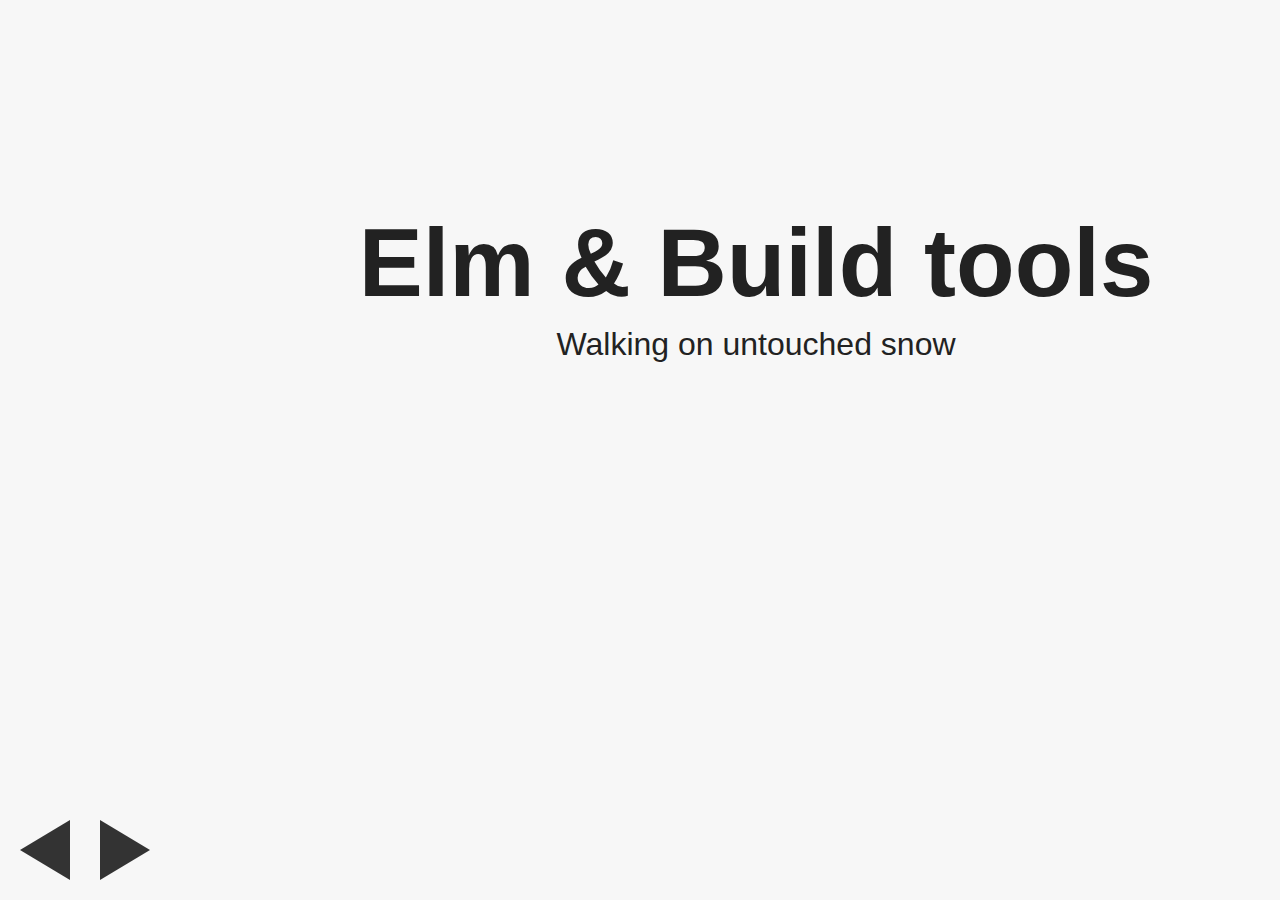
<file: elm_build_tools/index.html>
<!doctype html>
<html>
<head>
  <meta charset="utf-8">
  <meta name="viewport" content="width=device-width, initial-scale=1.0, maximum-scale=1.0, user-scalable=0">
  <title>Experiments in Elm</title>
  <style type="text/css">
    body {
  font-family: 'Helvetica Neue', Helvetica, Arial, sans-serif;
  color: #222;
  font-size: 100%;
}

.slide {
  position: absolute;
  top: 0; bottom: 0;
  left: 0; right: 0;
  background-color: #f7f7f7;
}

.slide-content {
  width: 800px;
  height: 600px;
  overflow: hidden;
  margin: 80px auto 0 auto;
  padding: 30px;

  font-weight: 200;
  font-size: 200%;
  line-height: 1.375;
}

.controls {
  position: absolute;
  bottom: 20px;
  left: 20px;
}

.arrow {
  width: 0; height: 0;
  border: 30px solid #333;
  float: left;
  margin-right: 30px;

  -webkit-touch-callout: none;
  -webkit-user-select: none;
  -khtml-user-select: none;
  -moz-user-select: none;
  -ms-user-select: none;
  user-select: none;
}

.prev {
  border-top-color: transparent;
  border-bottom-color: transparent;
  border-left-color: transparent;

  border-left-width: 0;
  border-right-width: 50px;
}

.next {
  border-top-color: transparent;
  border-bottom-color: transparent;
  border-right-color: transparent;

  border-left-width: 50px;
  border-right-width: 0;
}

.prev:hover {
  border-right-color: #888;
  cursor: pointer;
}

.next:hover {
  border-left-color: #888;
  cursor: pointer;
}

h1 {
  font-size: 300%;
  line-height: 1.2;
  text-align: center;
  margin: 170px 0 0;
}

h2 {
  font-size: 100%;
  line-height: 1.2;
  margin: 5px 0;
  text-align: center;
  font-weight: 200;
}

h3 {
  font-size: 140%;
  line-height: 1.2;
  border-bottom: 1px solid #aaa;
  margin: 0;
  padding-bottom: 15px;
}

ul {
  padding: 20px 0 0 60px;
  font-weight: 200;
  line-height: 1.375;
}

.author h1 {
  font-size: 170%;
  font-weight: 200;
  text-align: center;
  margin-bottom: 30px;
}

.author h3 {
  font-weight: 100;
  text-align: center;
  font-size: 95%;
  border: none;
}

a {
  text-decoration: none;
  color: #44a4dd;
}

a:hover {
  color: #66b5ff;
}

pre {
  font-size: 60%;
  line-height: 1.3;
}

.progress {
  position: fixed;
  top: 0; left: 0; right: 0;
  height: 3px;
  z-index: 1;
}

.progress-bar {
  width: 0%;
  height: 3px;
  background-color: #b4b4b4;

  -webkit-transition: width 0.05s ease-out;
  -moz-transition: width 0.05s ease-out;
  -o-transition: width 0.05s ease-out;
  transition: width 0.05s ease-out;
}

.hidden {
  display: none;
}

@media (max-width: 850px) {

  body {
    font-size: 70%;
  }

  .slide-content {
    width: auto;
  }

  img {
    width: 100%;
  }

  h1 {
    margin-top: 120px;
  }

  .prev, .prev:hover {
    border-right-color: rgba(135, 135, 135, 0.5);
  }

  .next, .next:hover {
    border-left-color: rgba(135, 135, 135, 0.5);
  }
}

@media (max-width: 480px) {
  body {
    font-size: 50%;
    overflow: hidden;
  }

  .slide-content {
    padding: 10px;
    margin-top: 10px;
    height: 340px;
  }

  h1 {
    margin-top: 50px;
  }

  ul {
    padding-left: 25px;
  }
}

@media print {
  * {
    -webkit-print-color-adjust: exact;
  }

  @page {
    size: letter;
  }

  .hidden {
    display: inline;
  }

  html {
    width: 100%;
    height: 100%;
    overflow: visible;
  }

  body {
    margin: 0 auto !important;
    border: 0;
    padding: 0;
    float: none !important;
    overflow: visible;
    background: none !important;
    font-size: 52%;
  }

  .progress, .controls {
    display: none;
  }

  .slide {
    position: static;
  }

  .slide-content {
    border: 1px solid #222;
    margin-top: 0;
    margin-bottom: 40px;
    height: 3.5in;
    overflow: visible;
  }

  .slide:nth-child(even) {
    /* 2 slides per page */
    page-break-before: always;
  }
}

/*

github.com style (c) Vasily Polovnyov <vast@whiteants.net>

*/

.hljs {
  display: block;
  overflow-x: auto;
  padding: 0.5em;
  color: #333;
  background: #f8f8f8;
}

.hljs-comment,
.hljs-quote {
  color: #998;
  font-style: italic;
}

.hljs-keyword,
.hljs-selector-tag,
.hljs-subst {
  color: #333;
  font-weight: bold;
}

.hljs-number,
.hljs-literal,
.hljs-variable,
.hljs-template-variable,
.hljs-tag .hljs-attr {
  color: #008080;
}

.hljs-string,
.hljs-doctag {
  color: #d14;
}

.hljs-title,
.hljs-section,
.hljs-selector-id {
  color: #900;
  font-weight: bold;
}

.hljs-subst {
  font-weight: normal;
}

.hljs-type,
.hljs-class .hljs-title {
  color: #458;
  font-weight: bold;
}

.hljs-tag,
.hljs-name,
.hljs-attribute {
  color: #000080;
  font-weight: normal;
}

.hljs-regexp,
.hljs-link {
  color: #009926;
}

.hljs-symbol,
.hljs-bullet {
  color: #990073;
}

.hljs-built_in,
.hljs-builtin-name {
  color: #0086b3;
}

.hljs-meta {
  color: #999;
  font-weight: bold;
}

.hljs-deletion {
  background: #fdd;
}

.hljs-addition {
  background: #dfd;
}

.hljs-emphasis {
  font-style: italic;
}

.hljs-strong {
  font-weight: bold;
}

.slide-content {
    height: 750px !important;
    padding-top: 15px !important;
    margin-top : 20px !important;
    overflow: visible !important;
}

h4 {
    margin-top: 15px !important;
    margin-bottom: 0px !important;

}

ul {
    margin-top: 5px !important;
    padding-top: 5px !important;
}

li {
    margin-top: 15px !important;
}

p {
    margin-top: 35px !important;
}

sup {
    font-size : 20px !important;
}

section {
    margin-left: 326px !important;
}

.profile-pic {
    float: left;
    margin-right: 50px;
}

  </style>
    <script async src="http://localhost:35729/livereload.js"></script>
</head>
<body>
    <div class="progress">
    <div class="progress-bar"></div>
  </div>

  <div class="slide" id="slide-1">
    <section class="slide-content"><h1 id="elm-build-tools">Elm &amp; Build tools</h1>
<h2 id="walking-on-untouched-snow">Walking on untouched snow</h2>
</section>
  </div>
  <div class="slide hidden" id="slide-2">
    <section class="slide-content"><p><img class="profile-pic" src="./images/profile.png"></img></p>
<h2 id="noah-hall">Noah Hall</h2>
<ul>
<li>@eeue56</li>
<li>Fusetools</li>
<li>Previously NoRedInk</li>
</ul>
</section>
  </div>
  <div class="slide hidden" id="slide-3">
    <section class="slide-content"><h3 id="things">Things</h3>
<ul>
<li>How does elm-package work?</li>
<li>How do Elm-based build tools work?</li>
<li>Some cool tricks with webpack</li>
</ul>
</section>
  </div>
  <div class="slide hidden" id="slide-4">
    <section class="slide-content"><h3 id="elm-package">elm-package</h3>
<ul>
<li>Manages dependencies </li>
<li>Packages hosted on Github</li>
<li>Package metadata is hosted on package.elm-lang.org<ul>
<li>elm-package.json</li>
<li>Documentation</li>
</ul>
</li>
</ul>
</section>
  </div>
  <div class="slide hidden" id="slide-5">
    <section class="slide-content"><h3 id="github-for-package-hosting">Github for package hosting</h3>
<ul>
<li>Slow</li>
<li>Flakey as a host</li>
<li><code>elm-package</code> unreliability meant slower tests</li>
<li>For a large site, slow test times are a problem</li>
</ul>
</section>
  </div>
  <div class="slide hidden" id="slide-6">
    <section class="slide-content"><pre><code class="lang-elm"><span class="hljs-type">Noahs</span>-<span class="hljs-type">MacBook</span>-<span class="hljs-type">Pro</span>:take-home noah$ time epi install <span class="hljs-comment">--yes</span>
<span class="hljs-type">Downloading</span> <span class="hljs-type">NoRedInk</span>/start-app
<span class="hljs-type">Downloading</span> circuithub/elm-json-extra
<span class="hljs-type">Downloading</span> elm-lang/core
<span class="hljs-type">Downloading</span> evancz/elm-effects
<span class="hljs-type">Downloading</span> evancz/elm-html
<span class="hljs-type">Downloading</span> evancz/virtual-dom
<span class="hljs-type">Packages</span> configured successfully!

<span class="hljs-title">real</span>  <span class="hljs-number">0</span>m9<span class="hljs-number">.856</span>s
<span class="hljs-title">user</span>  <span class="hljs-number">0</span>m0<span class="hljs-number">.676</span>s
<span class="hljs-title">sys</span> <span class="hljs-number">0</span>m0<span class="hljs-number">.144</span>s</code></pre>
</section>
  </div>
  <div class="slide hidden" id="slide-7">
    <section class="slide-content"><pre><code class="lang-elm"><span class="hljs-type">Noahs</span>-<span class="hljs-type">MacBook</span>-<span class="hljs-type">Pro</span>:take-home noah$ time epi install <span class="hljs-comment">--yes --host http://192.168.99.100:32768/</span>
<span class="hljs-type">Downloading</span> <span class="hljs-type">NoRedInk</span>/start-app
<span class="hljs-type">Downloading</span> circuithub/elm-json-extra
<span class="hljs-type">Downloading</span> elm-lang/core
<span class="hljs-type">Downloading</span> evancz/elm-effects
<span class="hljs-type">Downloading</span> evancz/elm-html
<span class="hljs-type">Downloading</span> evancz/virtual-dom
<span class="hljs-type">Packages</span> configured successfully!

<span class="hljs-title">real</span>  <span class="hljs-number">0</span>m0<span class="hljs-number">.568</span>s
<span class="hljs-title">user</span>  <span class="hljs-number">0</span>m0<span class="hljs-number">.262</span>s
<span class="hljs-title">sys</span> <span class="hljs-number">0</span>m0<span class="hljs-number">.109</span>s</code></pre>
</section>
  </div>
  <div class="slide hidden" id="slide-8">
    <section class="slide-content"><h3 id="just-copy-things">Just copy things</h3>
<ul>
<li><code>elm-stuff/packages</code> can be copied and shared</li>
<li><code>elm-stuff/build-artifacts</code> can be dangerous to copy<ul>
<li>Elm can encounter hard locks</li>
</ul>
</li>
<li>Avoid symlinking<ul>
<li>Elm can encounter hard locks</li>
</ul>
</li>
</ul>
</section>
  </div>
  <div class="slide hidden" id="slide-9">
    <section class="slide-content"><h3 id="run-your-own-elm-package">Run your own Elm-package</h3>
<ul>
<li>Make elm-package point elsewhere<ul>
<li><a href="https://github.com/elm-lang/elm-package/pull/247">https://github.com/elm-lang/elm-package/pull/247</a></li>
</ul>
</li>
<li>Make elm-package use a cached<ul>
<li><a href="https://github.com/elm-lang/elm-package/pull/245">https://github.com/elm-lang/elm-package/pull/245</a></li>
</ul>
</li>
</ul>
</section>
  </div>
  <div class="slide hidden" id="slide-10">
    <section class="slide-content"><h3 id="elm-make">elm-make</h3>
<ul>
<li>Comes with Elm</li>
<li>Used for compiling Elm</li>
<li>No watching</li>
<li>No dev/production flags</li>
<li>No support for JS/CSS</li>
</ul>
</section>
  </div>
  <div class="slide hidden" id="slide-11">
    <section class="slide-content"><h3 id="build-tools">Build tools</h3>
<ul>
<li>Webpack<ul>
<li>Watching</li>
<li>Bundles of code</li>
<li>Good production/dev flags</li>
<li>Support for all your frontend</li>
<li>Some caching</li>
</ul>
</li>
<li>Brunch</li>
<li>Sprockets</li>
</ul>
</section>
  </div>
  <div class="slide hidden" id="slide-12">
    <section class="slide-content"><h3 id="webpack">Webpack</h3>
<ul>
<li>node-elm-compiler</li>
<li>take a folder</li>
<li>find Elm modules </li>
<li>add to watchers</li>
<li>compile an Elm file into a JS file</li>
</ul>
</section>
  </div>
  <div class="slide hidden" id="slide-13">
    <section class="slide-content"><h3 id="example">Example</h3>
<ul>
<li><p>Main.elm</p>
<pre><code class="lang-elm"><span class="hljs-keyword">module</span> Main exposing (..)
import Model
import Update</code></pre>
</li>
<li><p>Model.elm</p>
<pre><code class="lang-elm"><span class="hljs-keyword">module</span> Model exposing (..)</code></pre>
</li>
<li><p>Update.elm</p>
<pre><code>module Update exposing (..)
import Model</code></pre>
</li>
<li><p>Collected imports</p>
<pre><code>imports = [ &quot;Main.elm&quot;, &quot;Update.elm&quot;, &quot;Model.elm&quot;, &quot;Update.elm&quot;]</code></pre>
</li>
</ul>
</section>
  </div>
  <div class="slide hidden" id="slide-14">
    <section class="slide-content"><h3 id="finding-deps">Finding deps</h3>
<ul>
<li><code>findAllDependencies</code><ul>
<li>Look through files recursively</li>
<li>Run on the whole tree everytime a file is changed</li>
</ul>
</li>
<li><code>newImports</code><ul>
<li>Parse out new imports</li>
<li>0-20 per file</li>
</ul>
</li>
</ul>
</section>
  </div>
  <div class="slide hidden" id="slide-15">
    <section class="slide-content"><h3 id="my-nemesis">My nemesis</h3>
<pre><code class="lang-js">fs.readFile(file, {encoding: <span class="hljs-string">"utf8"</span>}, <span class="hljs-function"><span class="hljs-keyword">function</span>(<span class="hljs-params">err, lines</span>) </span>{
  <span class="hljs-comment">// Turn e.g. ~/code/elm-css/src/Css.elm</span>
  <span class="hljs-comment">// into just ~/code/elm-css/src/</span>
  <span class="hljs-keyword">var</span> newImports = _.compact(lines.split(<span class="hljs-string">"\n"</span>).map(<span class="hljs-function"><span class="hljs-keyword">function</span>(<span class="hljs-params">line</span>) </span>{
    <span class="hljs-keyword">var</span> matches = line.match(<span class="hljs-regexp">/^import\s+([^\s]+)/</span>);

      <span class="hljs-comment">// e.g. Css.Declarations</span>
      <span class="hljs-keyword">var</span> moduleName = matches[<span class="hljs-number">1</span>];

      <span class="hljs-comment">// e.g. Css/Declarations</span>
      <span class="hljs-keyword">var</span> dependencyLogicalName = moduleName.replace(<span class="hljs-regexp">/\./g</span>, <span class="hljs-string">"/"</span>);

      <span class="hljs-comment">// e.g. ~/code/elm-css/src/Css/Declarations.elm</span>
      <span class="hljs-keyword">var</span> result = path.join(baseDir, dependencyLogicalName)

      <span class="hljs-keyword">return</span> _.includes(knownDependencies, result) ? <span class="hljs-literal">null</span> : result;
}));</code></pre>
</section>
  </div>
  <div class="slide hidden  " id="slide-16">
    <section class="slide-content"><h3 id="symptoms-of-horror">Symptoms of horror</h3>
<ul>
<li>Run on 300+ files</li>
<li>Max number of watches (~12.000)</li>
<li>Node would hit max memory usage (~1.2GB)</li>
<li>Webpack build times increased <em>hugely</em> (~80x)</li>
<li>Errors would happen based entirely randomly on how webpack processed things (<code>Error! Your one sass file is bad!</code>)</li>
</ul>
</section>
  </div>
  <div class="slide hidden  " id="slide-17">
    <section class="slide-content"><h3 id="what-to-do-">What to do?</h3>
<ul>
<li>Blocking deploys and developers</li>
<li>Rewrite node-elm-compiler!</li>
<li>Only parse modules in watch mode!</li>
<li>Parse modules lazily as possible</li>
</ul>
</section>
  </div>
  <div class="slide hidden" id="slide-18">
    <section class="slide-content"><h3 id="for-me-and-for-you">For me and for you</h3>
<pre><code class="lang-js">
<span class="hljs-function"><span class="hljs-keyword">function</span> <span class="hljs-title">readImports</span>(<span class="hljs-params">file</span>)</span>{
    <span class="hljs-keyword">return</span> <span class="hljs-keyword">new</span> <span class="hljs-built_in">Promise</span>(<span class="hljs-function"><span class="hljs-keyword">function</span>(<span class="hljs-params">resolve, reject</span>)</span>{
        <span class="hljs-comment">// read 60 chars at a time. roughly optimal: memory vs performance</span>
        <span class="hljs-keyword">var</span> stream = fs.createReadStream(file, {encoding: <span class="hljs-string">'utf8'</span>, highWaterMark: <span class="hljs-number">8</span> * <span class="hljs-number">60</span>});
        <span class="hljs-keyword">var</span> buffer = <span class="hljs-string">""</span>;
        <span class="hljs-keyword">var</span> parser = <span class="hljs-keyword">new</span> Parser();

        stream.on(<span class="hljs-string">'data'</span>, <span class="hljs-function"><span class="hljs-keyword">function</span>(<span class="hljs-params">chunk</span>)</span>{
            buffer += chunk;
            <span class="hljs-comment">// when the chunk has a newline, process each line</span>
            <span class="hljs-keyword">if</span> (chunk.indexOf(<span class="hljs-string">'\n'</span>) &gt; <span class="hljs-number">-1</span>){
                <span class="hljs-keyword">var</span> lines = buffer.split(<span class="hljs-string">'\n'</span>);

                lines.slice(<span class="hljs-number">0</span>, lines.length - <span class="hljs-number">1</span>).forEach(parser.parseLine.bind(parser));
                buffer = lines[lines.length - <span class="hljs-number">1</span>];

                <span class="hljs-comment">// end the stream early if we're past the imports</span>
                <span class="hljs-comment">// to save on memory</span>
                <span class="hljs-keyword">if</span> (parser.isPastImports()){
                    stream.destroy();
                }
            }
        });
    });
}</code></pre>
</section>
  </div>
  <div class="slide hidden" id="slide-19">
    <section class="slide-content"><h3 id="the-performance-pr">The performance PR</h3>
<ul>
<li>700 line files only loaded in memory for 20 lines</li>
<li>Reduced memory usage by about 50% (1.1GB -&gt; 400MB)</li>
<li>3x faster build times </li>
<li>30x less open file watchers</li>
</ul>
</section>
  </div>
  <div class="slide hidden" id="slide-20">
    <section class="slide-content"><h3 id="new-features-for-webpack">New features for webpack</h3>
<ul>
<li>Limit the number of Elm-make processes to 1<ul>
<li>Avoid competition for files</li>
</ul>
</li>
<li>Avoid parsing Elm source code as part of your build chain</li>
<li>Avoid parsing at all before elm-make</li>
</ul>
</section>
  </div>
  <div class="slide hidden" id="slide-21">
    <section class="slide-content"><h3 id="deploying-modern-web-applications">Deploying modern web applications</h3>
<ul>
<li>Large websites need static content to be hosted by CDNs</li>
<li>When static content is put on CDN, the filename often changes</li>
<li>Locally, developers still refer to assets by standard path</li>
</ul>
</section>
  </div>
  <div class="slide hidden  " id="slide-22">
    <section class="slide-content"><h3 id="assets-get-sha-d">Assets get sha&#39;d</h3>
<pre><code class="lang-python"><span class="hljs-string">"/asset/star.png"</span></code></pre>
<p>might get turned into</p>
<pre><code class="lang-python"><span class="hljs-string">"/asset/star344r592we993sd.png"</span></code></pre>
</section>
  </div>
  <div class="slide hidden -" id="slide-23">
    <section class="slide-content"><h3 id="example-of-a-view-in-elm">Example of a view in Elm</h3>
<ul>
<li>How can we turn</li>
</ul>
<pre><code class="lang-elm">
<span class="hljs-title">viewStar</span> : <span class="hljs-type">Html</span> msg
<span class="hljs-title">viewStar</span> =
    img [ src <span class="hljs-string">"/assets/star.png"</span> ] [ ]</code></pre>
<ul>
<li>into..</li>
</ul>
<pre><code class="lang-elm"><span class="hljs-title">viewStar</span> : <span class="hljs-type">Html</span> msg
<span class="hljs-title">viewStar</span> =
    img [ src <span class="hljs-string">"/assets/star344r592we993sd.png"</span> ] [ ]</code></pre>
</section>
  </div>
  <div class="slide hidden" id="slide-24">
    <section class="slide-content"><h3 id="decisions">Decisions</h3>
<ul>
<li>Process Elm before compile<ul>
<li>But that involves fully parsing Elm!</li>
</ul>
</li>
<li>Process Elm after compile<ul>
<li>How?</li>
</ul>
</li>
</ul>
</section>
  </div>
  <div class="slide hidden" id="slide-25">
    <section class="slide-content"><h3 id="post-processing-elm">Post-processing Elm</h3>
<pre><code class="lang-elm">
<span class="hljs-keyword">type</span> <span class="hljs-type">AssetUrl</span> = <span class="hljs-type">AssetUrl</span> <span class="hljs-type">String</span>

<span class="hljs-title">toUrl</span> : <span class="hljs-type">AssetUrl</span> -&gt; <span class="hljs-type">String</span></code></pre>
<pre><code class="lang-elm">
<span class="hljs-title">starAsset</span> = <span class="hljs-type">AssetUrl</span> <span class="hljs-string">"/assets/star.png"</span>

<span class="hljs-title">viewStar</span> : <span class="hljs-type">Html</span> msg
<span class="hljs-title">viewStar</span> =
    img [ src &lt;| toUrl starAsset ] [ ]</code></pre>
<ul>
<li><p>locally</p>
<pre><code class="lang-elm">&lt;img src=<span class="hljs-string">"/assets/star.png"</span> /&gt;</code></pre>
</li>
<li><p>production</p>
<pre><code class="lang-elm">&lt;img src=<span class="hljs-string">"/assets/star344r592we993sd.png"</span> /&gt;</code></pre>
</li>
</ul>
</section>
  </div>
  <div class="slide hidden" id="slide-26">
    <section class="slide-content"><h3 id="how">How</h3>
<ul>
<li>AssetUrl looks like this in dev</li>
</ul>
<pre><code class="lang-js"><span class="hljs-keyword">var</span> AssetUrl = <span class="hljs-function"><span class="hljs-keyword">function</span>(<span class="hljs-params">str</span>)</span>{
  <span class="hljs-keyword">return</span> { 
    <span class="hljs-string">"ctor"</span>: <span class="hljs-string">"AssetUrl"</span>,
    <span class="hljs-string">"_0"</span>: str
  }
}</code></pre>
<ul>
<li>babel in production!</li>
</ul>
<pre><code class="lang-js"><span class="hljs-keyword">var</span> AssetUrl = <span class="hljs-function"><span class="hljs-keyword">function</span>(<span class="hljs-params">str</span>)</span>{
  <span class="hljs-keyword">return</span> { 
    <span class="hljs-string">"ctor"</span>: <span class="hljs-string">"AssetUrl"</span>,
    <span class="hljs-string">"_0"</span>: <span class="hljs-built_in">require</span>(str)
  }
}</code></pre>
</section>
  </div>
  <div class="slide hidden" id="slide-27">
    <section class="slide-content"><h2 id="go-check-it-out-">Go check it out!</h2>
<ul>
<li><a href="https://github.com/NoRedInk/elm-asset-path">https://github.com/NoRedInk/elm-asset-path</a></li>
<li><a href="https://github.com/NoRedInk/elm-assets-loader">https://github.com/NoRedInk/elm-assets-loader</a></li>
</ul>
</section>
  </div>
  <div class="slide hidden" id="slide-28">
    <section class="slide-content"><h3 id="key-take-aways">Key take aways</h3>
<ul>
<li>It&#39;s easy to solve elm-package slowness through caching locally<ul>
<li>But make sure you cache the right things</li>
</ul>
</li>
<li>Avoid writing your own build tools</li>
<li>Post-processing compiled Elm allows you to have JS capabilities</li>
</ul>
</section>
  </div>
  <div class="slide hidden author-slide" id="slide-29">
    <section class="slide-content"><div class="author">
  <h1 class="name">Noah (eeue56)</h1>
    <h3 class="twitter">
      <a href="http://twitter.com/@eeue56">@eeue56</a>
    </h3>
    <h3 class="url">
      <a href="https://github.com/eeue56">https://github.com/eeue56</a>
    </h3>
</div>
</section>
  </div>

  <div class="controls">
    <div class="arrow prev"></div>
    <div class="arrow next"></div>
  </div>


  <script type="text/javascript">
    /**
 * Returns the current page number of the presentation.
 */
function currentPosition() {
  return parseInt(document.querySelector('.slide:not(.hidden)').id.slice(6));
}


/**
 * Navigates forward n pages
 * If n is negative, we will navigate in reverse
 */
function navigate(n) {
  var position = currentPosition();
  var numSlides = document.getElementsByClassName('slide').length;

  /* Positions are 1-indexed, so we need to add and subtract 1 */
  var nextPosition = (position - 1 + n) % numSlides + 1;

  /* Normalize nextPosition in-case of a negative modulo result */
  nextPosition = (nextPosition - 1 + numSlides) % numSlides + 1;

  document.getElementById('slide-' + position).classList.add('hidden');
  document.getElementById('slide-' + nextPosition).classList.remove('hidden');

  updateProgress();
  updateURL();
  updateTabIndex();
}


/**
 * Updates the current URL to include a hashtag of the current page number.
 */
function updateURL() {
  try {
    window.history.replaceState({} , null, '#' + currentPosition());
  } catch (e) {
    window.location.hash = currentPosition();
  }
}


/**
 * Sets the progress indicator.
 */
function updateProgress() {
  var progressBar = document.querySelector('.progress-bar');

  if (progressBar !== null) {
    var numSlides = document.getElementsByClassName('slide').length;
    var position = currentPosition() - 1;
    var percent = (numSlides === 1) ? 100 : 100 * position / (numSlides - 1);
    progressBar.style.width = percent.toString() + '%';
  }
}


/**
 * Removes tabindex property from all links on the current slide, sets
 * tabindex = -1 for all links on other slides. Prevents slides from appearing
 * out of control.
 */
function updateTabIndex() {
  var allLinks = document.querySelectorAll('.slide a');
  var position = currentPosition();
  var currentPageLinks = document.getElementById('slide-' + position).querySelectorAll('a');
  var i;

  for (i = 0; i < allLinks.length; i++) {
    allLinks[i].setAttribute('tabindex', -1);
  }

  for (i = 0; i < currentPageLinks.length; i++) {
    currentPageLinks[i].removeAttribute('tabindex');
  }
}

/**
 * Determines whether or not we are currently in full screen mode
 */
function isFullScreen() {
  return document.fullscreenElement ||
         document.mozFullScreenElement ||
         document.webkitFullscreenElement ||
         document.msFullscreenElement;
}

/**
 * Toggle fullScreen mode on document element.
 * Works on chrome (>= 15), firefox (>= 9), ie (>= 11), opera(>= 12.1), safari (>= 5).
 */
function toggleFullScreen() {
  /* Convenient renames */
  var docElem = document.documentElement;
  var doc = document;

  docElem.requestFullscreen =
      docElem.requestFullscreen ||
      docElem.msRequestFullscreen ||
      docElem.mozRequestFullScreen ||
      docElem.webkitRequestFullscreen.bind(docElem, Element.ALLOW_KEYBOARD_INPUT);

  doc.exitFullscreen =
      doc.exitFullscreen ||
      doc.msExitFullscreen ||
      doc.mozCancelFullScreen ||
      doc.webkitExitFullscreen;

  isFullScreen() ? doc.exitFullscreen() : docElem.requestFullscreen();
}

document.addEventListener('DOMContentLoaded', function () {
  // Update the tabindex to prevent weird slide transitioning
  updateTabIndex();

  // If the location hash specifies a page number, go to it.
  var page = window.location.hash.slice(1);
  if (page) {
    navigate(parseInt(page) - 1);
  }

  document.onkeydown = function (e) {
    var kc = e.keyCode;

    // left, down, H, J, backspace, PgUp - BACK
    // up, right, K, L, space, PgDn - FORWARD
    // enter - FULLSCREEN
    if (kc === 37 || kc === 40 || kc === 8 || kc === 72 || kc === 74 || kc === 33) {
      navigate(-1);
    } else if (kc === 38 || kc === 39 || kc === 32 || kc === 75 || kc === 76 || kc === 34) {
      navigate(1);
    } else if (kc === 13) {
      toggleFullScreen();
    }
  };

  if (document.querySelector('.next') && document.querySelector('.prev')) {
    document.querySelector('.next').onclick = function (e) {
      e.preventDefault();
      navigate(1);
    };

    document.querySelector('.prev').onclick = function (e) {
      e.preventDefault();
      navigate(-1);
    };
  }
});


  </script>
</body>
</html>
</file>
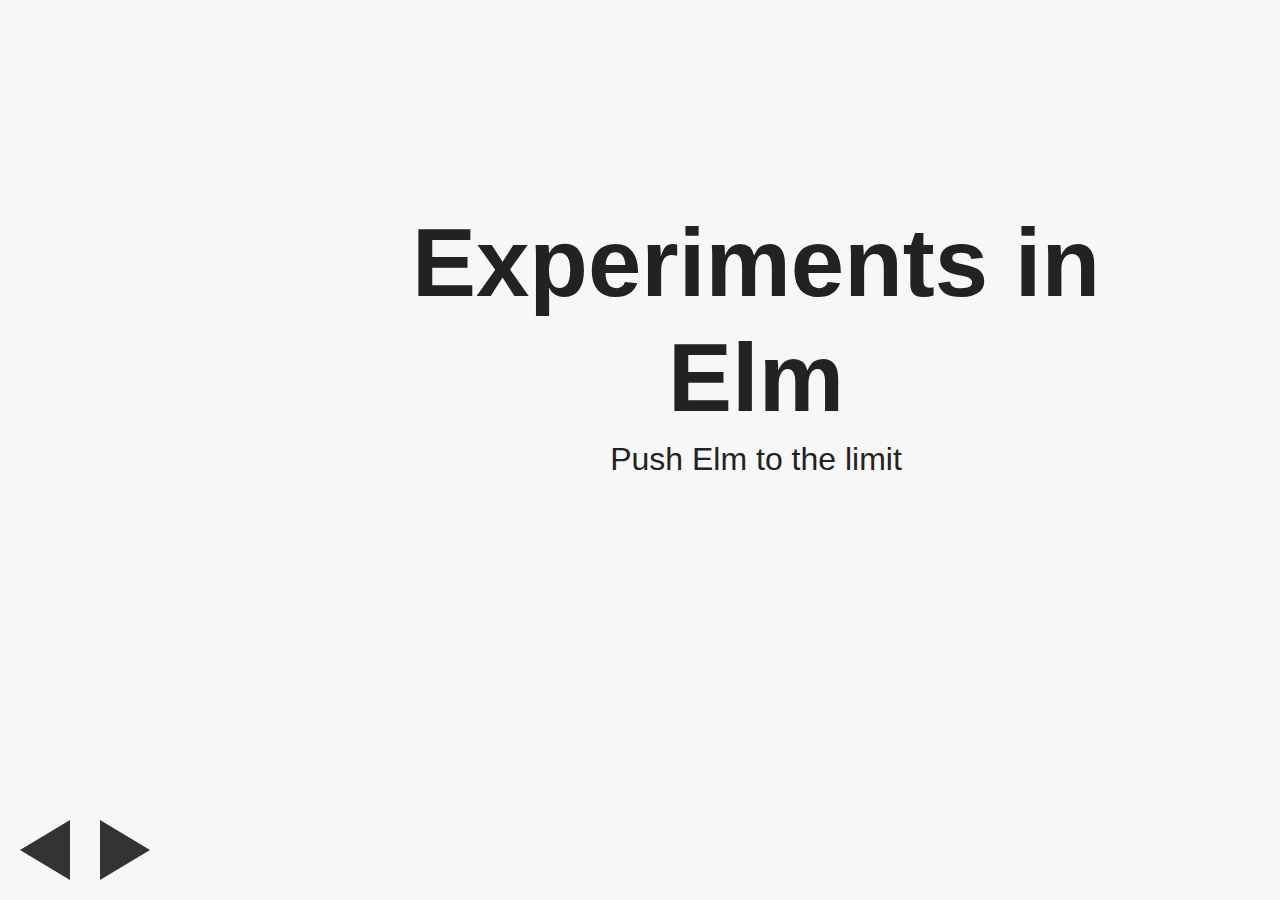
<file: basic.html>
<!doctype html>
<html>
<head>
  <meta charset="utf-8">
  <meta name="viewport" content="width=device-width, initial-scale=1.0, maximum-scale=1.0, user-scalable=0">
  <title>Experiments in Elm</title>
  <style type="text/css">
    body {
  font-family: 'Helvetica Neue', Helvetica, Arial, sans-serif;
  color: #222;
  font-size: 100%;
}

.slide {
  position: absolute;
  top: 0; bottom: 0;
  left: 0; right: 0;
  background-color: #f7f7f7;
}

.slide-content {
  width: 800px;
  height: 600px;
  overflow: hidden;
  margin: 80px auto 0 auto;
  padding: 30px;

  font-weight: 200;
  font-size: 200%;
  line-height: 1.375;
}

.controls {
  position: absolute;
  bottom: 20px;
  left: 20px;
}

.arrow {
  width: 0; height: 0;
  border: 30px solid #333;
  float: left;
  margin-right: 30px;

  -webkit-touch-callout: none;
  -webkit-user-select: none;
  -khtml-user-select: none;
  -moz-user-select: none;
  -ms-user-select: none;
  user-select: none;
}

.prev {
  border-top-color: transparent;
  border-bottom-color: transparent;
  border-left-color: transparent;

  border-left-width: 0;
  border-right-width: 50px;
}

.next {
  border-top-color: transparent;
  border-bottom-color: transparent;
  border-right-color: transparent;

  border-left-width: 50px;
  border-right-width: 0;
}

.prev:hover {
  border-right-color: #888;
  cursor: pointer;
}

.next:hover {
  border-left-color: #888;
  cursor: pointer;
}

h1 {
  font-size: 300%;
  line-height: 1.2;
  text-align: center;
  margin: 170px 0 0;
}

h2 {
  font-size: 100%;
  line-height: 1.2;
  margin: 5px 0;
  text-align: center;
  font-weight: 200;
}

h3 {
  font-size: 140%;
  line-height: 1.2;
  border-bottom: 1px solid #aaa;
  margin: 0;
  padding-bottom: 15px;
}

ul {
  padding: 20px 0 0 60px;
  font-weight: 200;
  line-height: 1.375;
}

.author h1 {
  font-size: 170%;
  font-weight: 200;
  text-align: center;
  margin-bottom: 30px;
}

.author h3 {
  font-weight: 100;
  text-align: center;
  font-size: 95%;
  border: none;
}

a {
  text-decoration: none;
  color: #44a4dd;
}

a:hover {
  color: #66b5ff;
}

pre {
  font-size: 60%;
  line-height: 1.3;
}

.progress {
  position: fixed;
  top: 0; left: 0; right: 0;
  height: 3px;
}

.progress-bar {
  width: 0%;
  height: 3px;
  background-color: #b4b4b4;

  -webkit-transition: width 0.05s ease-out;
  -moz-transition: width 0.05s ease-out;
  -o-transition: width 0.05s ease-out;
  transition: width 0.05s ease-out;
}

.hidden {
  display: none;
}

@media (max-width: 850px) {

  body {
    font-size: 70%;
  }

  .slide-content {
    width: auto;
  }

  img {
    width: 100%;
  }

  h1 {
    margin-top: 120px;
  }

  .prev, .prev:hover {
    border-right-color: rgba(135, 135, 135, 0.5);
  }

  .next, .next:hover {
    border-left-color: rgba(135, 135, 135, 0.5);
  }
}

@media (max-width: 480px) {
  body {
    font-size: 50%;
    overflow: hidden;
  }

  .slide-content {
    padding: 10px;
    margin-top: 10px;
    height: 340px;
  }

  h1 {
    margin-top: 50px;
  }

  ul {
    padding-left: 25px;
  }
}

@media print {
  * {
    -webkit-print-color-adjust: exact;
  }

  @page {
    size: letter;
  }

  .hidden {
    display: inline;
  }

  html {
    width: 100%;
    height: 100%;
    overflow: visible;
  }

  body {
    margin: 0 auto !important;
    border: 0;
    padding: 0;
    float: none !important;
    overflow: visible;
    background: none !important;
    font-size: 52%;
  }

  .progress, .controls {
    display: none;
  }

  .slide {
    position: static;
  }

  .slide-content {
    border: 1px solid #222;
    margin-top: 0;
    margin-bottom: 40px;
    height: 3.5in;
    overflow: visible;
  }

  .slide:nth-child(even) {
    /* 2 slides per page */
    page-break-before: always;
  }
}

/*

github.com style (c) Vasily Polovnyov <vast@whiteants.net>

*/

.hljs {
  display: block;
  overflow-x: auto;
  padding: 0.5em;
  color: #333;
  background: #f8f8f8;
}

.hljs-comment,
.hljs-quote {
  color: #998;
  font-style: italic;
}

.hljs-keyword,
.hljs-selector-tag,
.hljs-subst {
  color: #333;
  font-weight: bold;
}

.hljs-number,
.hljs-literal,
.hljs-variable,
.hljs-template-variable,
.hljs-tag .hljs-attr {
  color: #008080;
}

.hljs-string,
.hljs-doctag {
  color: #d14;
}

.hljs-title,
.hljs-section,
.hljs-selector-id {
  color: #900;
  font-weight: bold;
}

.hljs-subst {
  font-weight: normal;
}

.hljs-type,
.hljs-class .hljs-title {
  color: #458;
  font-weight: bold;
}

.hljs-tag,
.hljs-name,
.hljs-attribute {
  color: #000080;
  font-weight: normal;
}

.hljs-regexp,
.hljs-link {
  color: #009926;
}

.hljs-symbol,
.hljs-bullet {
  color: #990073;
}

.hljs-built_in,
.hljs-builtin-name {
  color: #0086b3;
}

.hljs-meta {
  color: #999;
  font-weight: bold;
}

.hljs-deletion {
  background: #fdd;
}

.hljs-addition {
  background: #dfd;
}

.hljs-emphasis {
  font-style: italic;
}

.hljs-strong {
  font-weight: bold;
}

.slide-content {
    height: 750px !important;
    padding-top: 15px !important;
    margin-top : 20px !important;
    overflow: visible !important;
}

h4 {
    margin-top: 15px !important;
    margin-bottom: 0px !important;

}

ul {
    margin-top: 5px !important;
    padding-top: 5px !important;
}

li {
    margin-top: 15px !important;
}

p {
    margin-top: 35px !important;
}

sup {
    font-size : 20px !important;
}

section {
    margin-left: 326px !important;
}

.profile-pic {
    float: left;
    margin-right: 50px;
}

  </style>
</head>
<body>
    <div class="progress">
    <div class="progress-bar"></div>
  </div>

  <div class="slide" id="slide-1">
    <section class="slide-content"><h1 id="experiments-in-elm">Experiments in Elm</h1>
<h2 id="push-elm-to-the-limit">Push Elm to the limit</h2>
</section>
  </div>
  <div class="slide hidden" id="slide-2">
    <section class="slide-content"><p><img class="profile-pic" src="./images/profile.png"></img></p>
<h2 id="noah-hall">Noah Hall</h2>
<ul>
<li>@eeue56</li>
<li>NoRedInk</li>
</ul>
</section>
  </div>
  <div class="slide hidden" id="slide-3">
    <section class="slide-content"><h3 id="things">Things</h3>
<ul>
<li>Improving Elm tooling for devops</li>
<li>Take aways from Server side Elm</li>
<li>The future of debugging</li>
</ul>
</section>
  </div>
  <div class="slide hidden" id="slide-4">
    <section class="slide-content"><h3 id="elm-package">elm-package</h3>
<ul>
<li>manages dependencies and figures out what packages you need to download</li>
<li>only downloads packages, doesn&#39;t compile</li>
<li>packages hosted on github</li>
</ul>
</section>
  </div>
  <div class="slide hidden" id="slide-5">
    <section class="slide-content"><h3 id="github-for-package-hosting">Github for package hosting</h3>
<ul>
<li>Slow</li>
<li>Flakey as a host</li>
<li>Sometimes goes down</li>
</ul>
</section>
  </div>
  <div class="slide hidden" id="slide-6">
    <section class="slide-content"><pre><code class="lang-elm"><span class="hljs-type">Noahs</span>-<span class="hljs-type">MacBook</span>-<span class="hljs-type">Pro</span>:take-home noah$ time epi install <span class="hljs-comment">--yes</span>
<span class="hljs-type">Downloading</span> <span class="hljs-type">NoRedInk</span>/start-app
<span class="hljs-type">Downloading</span> circuithub/elm-json-extra
<span class="hljs-type">Downloading</span> elm-lang/core
<span class="hljs-type">Downloading</span> evancz/elm-effects
<span class="hljs-type">Downloading</span> evancz/elm-html
<span class="hljs-type">Downloading</span> evancz/virtual-dom
<span class="hljs-type">Packages</span> configured successfully!

<span class="hljs-title">real</span>  <span class="hljs-number">0</span>m9<span class="hljs-number">.856</span>s
<span class="hljs-title">user</span>  <span class="hljs-number">0</span>m0<span class="hljs-number">.676</span>s
<span class="hljs-title">sys</span> <span class="hljs-number">0</span>m0<span class="hljs-number">.144</span>s</code></pre>
</section>
  </div>
  <div class="slide hidden" id="slide-7">
    <section class="slide-content"><h3 id="elm-in-production-ops">Elm in production: ops</h3>
<ul>
<li>Tests run lots of times, github becomes a bottleneck</li>
<li><code>elm-package</code> unreliability meant slower tests</li>
<li>One of the bigger pain points with Elm</li>
</ul>
</section>
  </div>
  <div class="slide hidden" id="slide-8">
    <section class="slide-content"><h3 id="evan-joins-noredink">Evan joins NoRedInk</h3>
<ul>
<li>One of the first issues brought up</li>
<li>Spent a day talking about long term solutions</li>
<li>Came up with a reasonable short term solution</li>
</ul>
</section>
  </div>
  <div class="slide hidden" id="slide-9">
    <section class="slide-content"><pre><code class="lang-elm"><span class="hljs-type">Noahs</span>-<span class="hljs-type">MacBook</span>-<span class="hljs-type">Pro</span>:take-home noah$ time epi install <span class="hljs-comment">--yes --host http://192.168.99.100:32768/</span>
<span class="hljs-type">Downloading</span> <span class="hljs-type">NoRedInk</span>/start-app
<span class="hljs-type">Downloading</span> circuithub/elm-json-extra
<span class="hljs-type">Downloading</span> elm-lang/core
<span class="hljs-type">Downloading</span> evancz/elm-effects
<span class="hljs-type">Downloading</span> evancz/elm-html
<span class="hljs-type">Downloading</span> evancz/virtual-dom
<span class="hljs-type">Packages</span> configured successfully!

<span class="hljs-title">real</span>  <span class="hljs-number">0</span>m0<span class="hljs-number">.568</span>s
<span class="hljs-title">user</span>  <span class="hljs-number">0</span>m0<span class="hljs-number">.262</span>s
<span class="hljs-title">sys</span> <span class="hljs-number">0</span>m0<span class="hljs-number">.109</span>s</code></pre>
</section>
  </div>
  <div class="slide hidden" id="slide-10">
    <section class="slide-content"><h3 id="going-upstream">Going upstream</h3>
<ul>
<li>Will be added to upstream <code>elm-package</code></li>
<li>Docker image for caching layer exists</li>
</ul>
</section>
  </div>
  <div class="slide hidden" id="slide-11">
    <section class="slide-content"><h1 id="server-side-elm">Server-side Elm</h1>
</section>
  </div>
  <div class="slide hidden" id="slide-12">
    <section class="slide-content"><h3 id="background">Background</h3>
<ul>
<li>Went to ReactiveConf, lots of people asked about server-side Elm</li>
<li>At the time, NRI were looking for a new backend technology</li>
<li>Decided to try it out on a small separate production problem</li>
</ul>
</section>
  </div>
  <div class="slide hidden" id="slide-13">
    <section class="slide-content"><h3 id="noredink-take-home">NoRedInk/take-home</h3>
<ul>
<li>Based off of fresheyeball&#39;s PoC</li>
<li>Rewritten to work with server-side StartApp</li>
<li>All non-library code written in Elm</li>
</ul>
</section>
  </div>
  <div class="slide hidden" id="slide-14">
    <section class="slide-content"><h3 id="supported-features">Supported features</h3>
<ul>
<li>Full stack Elm</li>
<li>Shared models</li>
<li>Server-side rendering of static views</li>
<li>CSS through elm-css</li>
</ul>
</section>
  </div>
  <div class="slide hidden" id="slide-15">
    <section class="slide-content"><h3 id="structure">Structure</h3>
<ul>
<li><code>src</code> for library code, wrappers around Node libraries</li>
<li><code>instance/server</code> for actual code, pure Elm</li>
</ul>
</section>
  </div>
  <div class="slide hidden" id="slide-16">
    <section class="slide-content"><h3 id="everything-in-elm">Everything in Elm</h3>
<ul>
<li>Write once, run everywhere</li>
<li>Seemless function and type sharing</li>
<li>Compile-time safety of server-client interactions</li>
</ul>
</section>
  </div>
  <div class="slide hidden" id="slide-17">
    <section class="slide-content"><h3 id="user-model">User model</h3>
<pre><code class="lang-elm"><span class="hljs-keyword">type</span> <span class="hljs-keyword">alias</span> <span class="hljs-type">User</span> =
  { token : <span class="hljs-type">String</span>
  , name : <span class="hljs-type">String</span>
  , email : <span class="hljs-type">String</span>
  , role : <span class="hljs-type">String</span>
  , startTime : <span class="hljs-type">Maybe</span> <span class="hljs-type">Moment</span>
  , endTime : <span class="hljs-type">Maybe</span> <span class="hljs-type">Moment</span>
  , submissionLocation : <span class="hljs-type">Maybe</span> <span class="hljs-type">String</span>
  , test : <span class="hljs-type">Maybe</span> <span class="hljs-type">TestEntry</span>
  }</code></pre>
</section>
  </div>
  <div class="slide hidden" id="slide-18">
    <section class="slide-content"><h3 id="some-user-functions">Some user functions</h3>
<pre><code class="lang-elm">
<span class="hljs-title">initials</span> : <span class="hljs-type">User</span> -&gt; <span class="hljs-type">String</span>
<span class="hljs-title">initials</span> user =
    <span class="hljs-type">String</span>.words user.name
        |&gt; <span class="hljs-type">List</span>.map (<span class="hljs-type">String</span>.left <span class="hljs-number">1</span>)
        |&gt; <span class="hljs-type">String</span>.join <span class="hljs-string">""</span>
        |&gt; <span class="hljs-type">String</span>.toUpper</code></pre>
</section>
  </div>
  <div class="slide hidden" id="slide-19">
    <section class="slide-content"><h3 id="data-injection">Data injection</h3>
<ul>
<li>Sent as a json dump to client code</li>
<li>Sent to Elm through a port on load</li>
<li>Parsed through a Json Decoder to ensure the API from the server was as expected</li>
</ul>
</section>
  </div>
  <div class="slide hidden" id="slide-20">
    <section class="slide-content"><h3 id="no-need-when-your-interactions-share-types">No need when your interactions share types</h3>
<ul>
<li>Compile time checks instead of runtime checks</li>
<li>API enforced at compile time, not runtime</li>
<li>Ensures that your data is consistent on both sides</li>
</ul>
</section>
  </div>
  <div class="slide hidden" id="slide-21">
    <section class="slide-content"><h3 id="server-side-rendering">Server-side rendering</h3>
<ul>
<li>Works for pages that don&#39;t require interaction</li>
<li>Done on half of the pages of the take-home site</li>
<li>0.17 will make this easier</li>
</ul>
</section>
  </div>
  <div class="slide hidden" id="slide-22">
    <section class="slide-content"><h3 id="should-i-use-server-side-elm-">Should I use server side Elm?</h3>
<ul>
<li>Not yet</li>
</ul>
</section>
  </div>
  <div class="slide hidden" id="slide-23">
    <section class="slide-content"><h3 id="a-day-in-the-life-of-a-server-side-elm-programmer-right-now">A day in the life of a server-side Elm programmer right now</h3>
<ul>
<li>Write some business logic in Elm</li>
<li>Realise that you need some library support that doesn&#39;t exist in Elm</li>
<li>Spend the rest of the day fighting Node</li>
</ul>
</section>
  </div>
  <div class="slide hidden" id="slide-24">
    <section class="slide-content"><h3 id="the-battles">The battles</h3>
<ul>
<li>A lot of libraries work based on mutation<pre><code class="lang-javascript"><span class="hljs-keyword">return</span> Moment(moment).format().toObject();</code></pre>
</li>
<li>A liberal API doesn&#39;t work well with static typing</li>
<li>There&#39;s not always a clear path to Elm integration</li>
</ul>
</section>
  </div>
  <div class="slide hidden" id="slide-25">
    <section class="slide-content"><h3 id="going-forward">Going forward</h3>
<ul>
<li>Not in the near future</li>
<li>More likely to be based on some platform that fits Elm&#39;s model, like Beam</li>
<li>The advantages of having Elm everywhere will still remain</li>
</ul>
</section>
  </div>
  <div class="slide hidden" id="slide-26">
    <section class="slide-content"><h1 id="the-future-of-debugging-with-elm">The future of debugging with Elm</h1>
</section>
  </div>
  <div class="slide hidden" id="slide-27">
    <section class="slide-content"><h2 id="firebase">Firebase</h2>
<ul>
<li>Store syncronized data accessible by multiple clients</li>
<li>A client may be a server</li>
<li>Have to write update callbacks yourself</li>
</ul>
</section>
  </div>
  <div class="slide hidden" id="slide-28">
    <section class="slide-content"><h3 id="flux-over-the-wire">Flux over the wire</h3>
<ul>
<li>Use a server which implements flux with websockets to use as a store</li>
<li>Influence frameworks like Relay</li>
</ul>
</section>
  </div>
  <div class="slide hidden" id="slide-29">
    <section class="slide-content"><h3 id="server-side-elm-without-the-wires">Server-side Elm without the wires</h3>
<ul>
<li>Right now server-side Elm is structured in a way such that actions can be run seemlessly on the server</li>
<li>I&#39;m working on a prototype of this with websocket support</li>
</ul>
</section>
  </div>
  <div class="slide hidden" id="slide-30">
    <section class="slide-content"><h3 id="what-about-elm-reactor-">What about elm-reactor?</h3>
<ul>
<li>Taking parts of the elm-reactor that capture actions</li>
<li>Now we can sync the actions through use of websockets</li>
</ul>
</section>
  </div>
  <div class="slide hidden" id="slide-31">
    <section class="slide-content"><h3 id="what-about-the-rest-of-elm-reactor-">What about the rest of elm-reactor?</h3>
<ul>
<li>Well, things in Elm are immutable</li>
<li>Immutablity means actions sent over the wire should have the same result on each</li>
<li>This allows us to &quot;time-travel&quot; by replaying certain actions from a given model start</li>
<li>Now our sessions are synced both in real time and the past</li>
</ul>
</section>
  </div>
  <div class="slide hidden" id="slide-32">
    <section class="slide-content"><h3 id="what-about-time-travelling-forward-">What about time travelling forward?</h3>
<ul>
<li>Store session at a time on the server</li>
<li>Then any time a new client joins, swap the runtime data out</li>
<li>Now your new client is at the saved state</li>
</ul>
</section>
  </div>
  <div class="slide hidden" id="slide-33">
    <section class="slide-content"><h2 id="what-about-different-paths-">What about different paths?</h2>
<ul>
<li>Disable sync</li>
<li>Login as two different users</li>
<li>Enable sync</li>
<li>Now you can ensure that the UX is the same for each user</li>
</ul>
</section>
  </div>
  <div class="slide hidden" id="slide-34">
    <section class="slide-content"><h3 id="key-take-aways">Key take aways</h3>
<ul>
<li>Elm package improvements will be coming soon</li>
<li>Server side Elm has revealed some good patterns</li>
<li>Elm&#39;s implementation gives you a lot of power over the lifecycle of your applications</li>
<li>Our developer tools will only get better</li>
</ul>
</section>
  </div>
  <div class="slide hidden" id="slide-35">
    <section class="slide-content"><div class="author">
  <h1 class="name">Noah (eeue56)</h1>
    <h3 class="twitter">
      <a href="http://twitter.com/@eeue56">@eeue56</a>
    </h3>
    <h3 class="url">
      <a href="https://github.com/eeue56">https://github.com/eeue56</a>
    </h3>
</div>
</section>
  </div>

  <div class="controls">
    <div class="arrow prev"></div>
    <div class="arrow next"></div>
  </div>


  <script type="text/javascript">
    /**
 * Returns the current page number of the presentation.
 */
function currentPosition() {
  return parseInt(document.querySelector('.slide:not(.hidden)').id.slice(6));
}


/**
 * Navigates forward n pages
 * If n is negative, we will navigate in reverse
 */
function navigate(n) {
  var position = currentPosition();
  var numSlides = document.getElementsByClassName('slide').length;

  /* Positions are 1-indexed, so we need to add and subtract 1 */
  var nextPosition = (position - 1 + n) % numSlides + 1;

  /* Normalize nextPosition in-case of a negative modulo result */
  nextPosition = (nextPosition - 1 + numSlides) % numSlides + 1;

  document.getElementById('slide-' + position).classList.add('hidden');
  document.getElementById('slide-' + nextPosition).classList.remove('hidden');

  updateProgress();
  updateURL();
  updateTabIndex();
}


/**
 * Updates the current URL to include a hashtag of the current page number.
 */
function updateURL() {
  window.history.replaceState({} , null, '#' + currentPosition());
}


/**
 * Sets the progress indicator.
 */
function updateProgress() {
  var progressBar = document.querySelector('.progress-bar');

  if (progressBar !== null) {
    var numSlides = document.getElementsByClassName('slide').length;
    var position = currentPosition() - 1;
    var percent = (numSlides === 1) ? 100 : 100 * position / (numSlides - 1);
    progressBar.style.width = percent.toString() + '%';
  }
}


/**
 * Removes tabindex property from all links on the current slide, sets
 * tabindex = -1 for all links on other slides. Prevents slides from appearing
 * out of control.
 */
function updateTabIndex() {
  var allLinks = document.querySelectorAll('.slide a');
  var position = currentPosition();
  var currentPageLinks = document.getElementById('slide-' + position).querySelectorAll('a');
  var i;

  for (i = 0; i < allLinks.length; i++) {
    allLinks[i].setAttribute('tabindex', -1);
  }

  for (i = 0; i < currentPageLinks.length; i++) {
    currentPageLinks[i].removeAttribute('tabindex');
  }
}

/**
 * Determines whether or not we are currently in full screen mode
 */
function isFullScreen() {
  return document.fullscreenElement ||
         document.mozFullScreenElement ||
         document.webkitFullscreenElement ||
         document.msFullscreenElement;
}

/**
 * Toggle fullScreen mode on document element.
 * Works on chrome (>= 15), firefox (>= 9), ie (>= 11), opera(>= 12.1), safari (>= 5).
 */
function toggleFullScreen() {
  /* Convenient renames */
  var docElem = document.documentElement;
  var doc = document;

  docElem.requestFullscreen =
      docElem.requestFullscreen ||
      docElem.msRequestFullscreen ||
      docElem.mozRequestFullScreen ||
      docElem.webkitRequestFullscreen.bind(docElem, Element.ALLOW_KEYBOARD_INPUT);

  doc.exitFullscreen =
      doc.exitFullscreen ||
      doc.msExitFullscreen ||
      doc.mozCancelFullScreen ||
      doc.webkitExitFullscreen;

  isFullScreen() ? doc.exitFullscreen() : docElem.requestFullscreen();
}

document.addEventListener('DOMContentLoaded', function () {
  // Update the tabindex to prevent weird slide transitioning
  updateTabIndex();

  // If the location hash specifies a page number, go to it.
  var page = window.location.hash.slice(1);
  if (page) {
    navigate(parseInt(page) - 1);
  }

  document.onkeydown = function (e) {
    var kc = e.keyCode;

    // left, down, H, J, backspace, PgUp - BACK
    // up, right, K, L, space, PgDn - FORWARD
    // enter - FULLSCREEN
    if (kc === 37 || kc === 40 || kc === 8 || kc === 72 || kc === 74 || kc === 33) {
      navigate(-1);
    } else if (kc === 38 || kc === 39 || kc === 32 || kc === 75 || kc === 76 || kc === 34) {
      navigate(1);
    } else if (kc === 13) {
      toggleFullScreen();
    }
  };

  if (document.querySelector('.next') && document.querySelector('.prev')) {
    document.querySelector('.next').onclick = function (e) {
      e.preventDefault();
      navigate(1);
    };

    document.querySelector('.prev').onclick = function (e) {
      e.preventDefault();
      navigate(-1);
    };
  }
});


  </script>
</body>
</html>
</file>
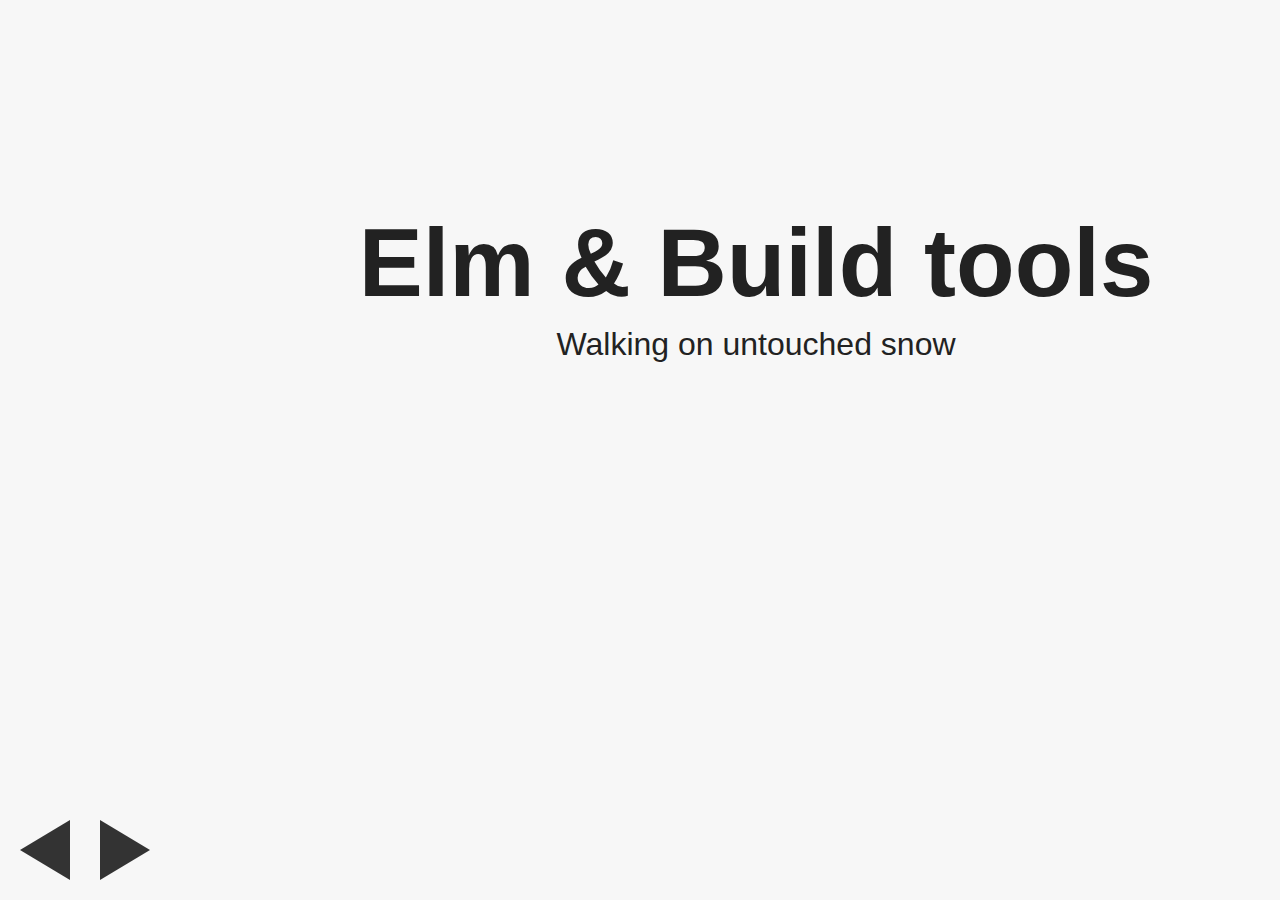
<file: elm_build_tools/basic.html>
<!doctype html>
<html>
<head>
  <meta charset="utf-8">
  <meta name="viewport" content="width=device-width, initial-scale=1.0, maximum-scale=1.0, user-scalable=0">
  <title>Experiments in Elm</title>
  <style type="text/css">
    body {
  font-family: 'Helvetica Neue', Helvetica, Arial, sans-serif;
  color: #222;
  font-size: 100%;
}

.slide {
  position: absolute;
  top: 0; bottom: 0;
  left: 0; right: 0;
  background-color: #f7f7f7;
}

.slide-content {
  width: 800px;
  height: 600px;
  overflow: hidden;
  margin: 80px auto 0 auto;
  padding: 30px;

  font-weight: 200;
  font-size: 200%;
  line-height: 1.375;
}

.controls {
  position: absolute;
  bottom: 20px;
  left: 20px;
}

.arrow {
  width: 0; height: 0;
  border: 30px solid #333;
  float: left;
  margin-right: 30px;

  -webkit-touch-callout: none;
  -webkit-user-select: none;
  -khtml-user-select: none;
  -moz-user-select: none;
  -ms-user-select: none;
  user-select: none;
}

.prev {
  border-top-color: transparent;
  border-bottom-color: transparent;
  border-left-color: transparent;

  border-left-width: 0;
  border-right-width: 50px;
}

.next {
  border-top-color: transparent;
  border-bottom-color: transparent;
  border-right-color: transparent;

  border-left-width: 50px;
  border-right-width: 0;
}

.prev:hover {
  border-right-color: #888;
  cursor: pointer;
}

.next:hover {
  border-left-color: #888;
  cursor: pointer;
}

h1 {
  font-size: 300%;
  line-height: 1.2;
  text-align: center;
  margin: 170px 0 0;
}

h2 {
  font-size: 100%;
  line-height: 1.2;
  margin: 5px 0;
  text-align: center;
  font-weight: 200;
}

h3 {
  font-size: 140%;
  line-height: 1.2;
  border-bottom: 1px solid #aaa;
  margin: 0;
  padding-bottom: 15px;
}

ul {
  padding: 20px 0 0 60px;
  font-weight: 200;
  line-height: 1.375;
}

.author h1 {
  font-size: 170%;
  font-weight: 200;
  text-align: center;
  margin-bottom: 30px;
}

.author h3 {
  font-weight: 100;
  text-align: center;
  font-size: 95%;
  border: none;
}

a {
  text-decoration: none;
  color: #44a4dd;
}

a:hover {
  color: #66b5ff;
}

pre {
  font-size: 60%;
  line-height: 1.3;
}

.progress {
  position: fixed;
  top: 0; left: 0; right: 0;
  height: 3px;
  z-index: 1;
}

.progress-bar {
  width: 0%;
  height: 3px;
  background-color: #b4b4b4;

  -webkit-transition: width 0.05s ease-out;
  -moz-transition: width 0.05s ease-out;
  -o-transition: width 0.05s ease-out;
  transition: width 0.05s ease-out;
}

.hidden {
  display: none;
}

@media (max-width: 850px) {

  body {
    font-size: 70%;
  }

  .slide-content {
    width: auto;
  }

  img {
    width: 100%;
  }

  h1 {
    margin-top: 120px;
  }

  .prev, .prev:hover {
    border-right-color: rgba(135, 135, 135, 0.5);
  }

  .next, .next:hover {
    border-left-color: rgba(135, 135, 135, 0.5);
  }
}

@media (max-width: 480px) {
  body {
    font-size: 50%;
    overflow: hidden;
  }

  .slide-content {
    padding: 10px;
    margin-top: 10px;
    height: 340px;
  }

  h1 {
    margin-top: 50px;
  }

  ul {
    padding-left: 25px;
  }
}

@media print {
  * {
    -webkit-print-color-adjust: exact;
  }

  @page {
    size: letter;
  }

  .hidden {
    display: inline;
  }

  html {
    width: 100%;
    height: 100%;
    overflow: visible;
  }

  body {
    margin: 0 auto !important;
    border: 0;
    padding: 0;
    float: none !important;
    overflow: visible;
    background: none !important;
    font-size: 52%;
  }

  .progress, .controls {
    display: none;
  }

  .slide {
    position: static;
  }

  .slide-content {
    border: 1px solid #222;
    margin-top: 0;
    margin-bottom: 40px;
    height: 3.5in;
    overflow: visible;
  }

  .slide:nth-child(even) {
    /* 2 slides per page */
    page-break-before: always;
  }
}

/*

github.com style (c) Vasily Polovnyov <vast@whiteants.net>

*/

.hljs {
  display: block;
  overflow-x: auto;
  padding: 0.5em;
  color: #333;
  background: #f8f8f8;
}

.hljs-comment,
.hljs-quote {
  color: #998;
  font-style: italic;
}

.hljs-keyword,
.hljs-selector-tag,
.hljs-subst {
  color: #333;
  font-weight: bold;
}

.hljs-number,
.hljs-literal,
.hljs-variable,
.hljs-template-variable,
.hljs-tag .hljs-attr {
  color: #008080;
}

.hljs-string,
.hljs-doctag {
  color: #d14;
}

.hljs-title,
.hljs-section,
.hljs-selector-id {
  color: #900;
  font-weight: bold;
}

.hljs-subst {
  font-weight: normal;
}

.hljs-type,
.hljs-class .hljs-title {
  color: #458;
  font-weight: bold;
}

.hljs-tag,
.hljs-name,
.hljs-attribute {
  color: #000080;
  font-weight: normal;
}

.hljs-regexp,
.hljs-link {
  color: #009926;
}

.hljs-symbol,
.hljs-bullet {
  color: #990073;
}

.hljs-built_in,
.hljs-builtin-name {
  color: #0086b3;
}

.hljs-meta {
  color: #999;
  font-weight: bold;
}

.hljs-deletion {
  background: #fdd;
}

.hljs-addition {
  background: #dfd;
}

.hljs-emphasis {
  font-style: italic;
}

.hljs-strong {
  font-weight: bold;
}

.slide-content {
    height: 750px !important;
    padding-top: 15px !important;
    margin-top : 20px !important;
    overflow: visible !important;
}

h4 {
    margin-top: 15px !important;
    margin-bottom: 0px !important;

}

ul {
    margin-top: 5px !important;
    padding-top: 5px !important;
}

li {
    margin-top: 15px !important;
}

p {
    margin-top: 35px !important;
}

sup {
    font-size : 20px !important;
}

section {
    margin-left: 326px !important;
}

.profile-pic {
    float: left;
    margin-right: 50px;
}

  </style>
</head>
<body>
    <div class="progress">
    <div class="progress-bar"></div>
  </div>

  <div class="slide" id="slide-1">
    <section class="slide-content"><h1 id="elm-build-tools">Elm &amp; Build tools</h1>
<h2 id="walking-on-untouched-snow">Walking on untouched snow</h2>
</section>
  </div>
  <div class="slide hidden" id="slide-2">
    <section class="slide-content"><p><img class="profile-pic" src="./images/profile.png"></img></p>
<h2 id="noah-hall">Noah Hall</h2>
<ul>
<li>@eeue56</li>
<li>Fusetools</li>
<li>Previously NoRedInk</li>
</ul>
</section>
  </div>
  <div class="slide hidden" id="slide-3">
    <section class="slide-content"><h3 id="things">Things</h3>
<ul>
<li>How does elm-package work?</li>
<li>How do Elm-based build tools work?</li>
<li>Some cool tricks with webpack</li>
</ul>
</section>
  </div>
  <div class="slide hidden" id="slide-4">
    <section class="slide-content"><h3 id="elm-package">elm-package</h3>
<ul>
<li>Manages dependencies </li>
<li>Packages hosted on Github</li>
<li>Package metadata is hosted on package.elm-lang.org<ul>
<li>elm-package.json</li>
<li>Documentation</li>
</ul>
</li>
</ul>
</section>
  </div>
  <div class="slide hidden" id="slide-5">
    <section class="slide-content"><h3 id="github-for-package-hosting">Github for package hosting</h3>
<ul>
<li>Slow</li>
<li>Flakey as a host</li>
<li><code>elm-package</code> unreliability meant slower tests</li>
<li>For a large site, slow test times are a problem</li>
</ul>
</section>
  </div>
  <div class="slide hidden" id="slide-6">
    <section class="slide-content"><pre><code class="lang-elm"><span class="hljs-type">Noahs</span>-<span class="hljs-type">MacBook</span>-<span class="hljs-type">Pro</span>:take-home noah$ time epi install <span class="hljs-comment">--yes</span>
<span class="hljs-type">Downloading</span> <span class="hljs-type">NoRedInk</span>/start-app
<span class="hljs-type">Downloading</span> circuithub/elm-json-extra
<span class="hljs-type">Downloading</span> elm-lang/core
<span class="hljs-type">Downloading</span> evancz/elm-effects
<span class="hljs-type">Downloading</span> evancz/elm-html
<span class="hljs-type">Downloading</span> evancz/virtual-dom
<span class="hljs-type">Packages</span> configured successfully!

<span class="hljs-title">real</span>  <span class="hljs-number">0</span>m9<span class="hljs-number">.856</span>s
<span class="hljs-title">user</span>  <span class="hljs-number">0</span>m0<span class="hljs-number">.676</span>s
<span class="hljs-title">sys</span> <span class="hljs-number">0</span>m0<span class="hljs-number">.144</span>s</code></pre>
</section>
  </div>
  <div class="slide hidden" id="slide-7">
    <section class="slide-content"><pre><code class="lang-elm"><span class="hljs-type">Noahs</span>-<span class="hljs-type">MacBook</span>-<span class="hljs-type">Pro</span>:take-home noah$ time epi install <span class="hljs-comment">--yes --host http://192.168.99.100:32768/</span>
<span class="hljs-type">Downloading</span> <span class="hljs-type">NoRedInk</span>/start-app
<span class="hljs-type">Downloading</span> circuithub/elm-json-extra
<span class="hljs-type">Downloading</span> elm-lang/core
<span class="hljs-type">Downloading</span> evancz/elm-effects
<span class="hljs-type">Downloading</span> evancz/elm-html
<span class="hljs-type">Downloading</span> evancz/virtual-dom
<span class="hljs-type">Packages</span> configured successfully!

<span class="hljs-title">real</span>  <span class="hljs-number">0</span>m0<span class="hljs-number">.568</span>s
<span class="hljs-title">user</span>  <span class="hljs-number">0</span>m0<span class="hljs-number">.262</span>s
<span class="hljs-title">sys</span> <span class="hljs-number">0</span>m0<span class="hljs-number">.109</span>s</code></pre>
</section>
  </div>
  <div class="slide hidden" id="slide-8">
    <section class="slide-content"><h3 id="just-copy-things">Just copy things</h3>
<ul>
<li><code>elm-stuff/packages</code> can be copied and shared</li>
<li><code>elm-stuff/build-artifacts</code> can be dangerous to copy<ul>
<li>Elm can encounter hard locks</li>
</ul>
</li>
<li>Avoid symlinking<ul>
<li>Elm can encounter hard locks</li>
</ul>
</li>
</ul>
</section>
  </div>
  <div class="slide hidden" id="slide-9">
    <section class="slide-content"><h3 id="run-your-own-elm-package">Run your own Elm-package</h3>
<ul>
<li>Make elm-package point elsewhere<ul>
<li><a href="https://github.com/elm-lang/elm-package/pull/247">https://github.com/elm-lang/elm-package/pull/247</a></li>
</ul>
</li>
<li>Make elm-package use a caching host<ul>
<li><a href="https://github.com/elm-lang/elm-package/pull/245">https://github.com/elm-lang/elm-package/pull/245</a></li>
</ul>
</li>
</ul>
</section>
  </div>
  <div class="slide hidden" id="slide-10">
    <section class="slide-content"><h3 id="elm-make">elm-make</h3>
<ul>
<li>Comes with Elm</li>
<li>Used for compiling Elm</li>
<li>No watching</li>
<li>No dev/production flags</li>
<li>No support for JS/CSS</li>
</ul>
</section>
  </div>
  <div class="slide hidden" id="slide-11">
    <section class="slide-content"><h3 id="build-tools">Build tools</h3>
<ul>
<li>Webpack<ul>
<li>Watching</li>
<li>Bundles of code</li>
<li>Good production/dev flags</li>
<li>Support for all your frontend</li>
<li>Some caching</li>
</ul>
</li>
<li>Brunch</li>
<li>Sprockets</li>
</ul>
</section>
  </div>
  <div class="slide hidden" id="slide-12">
    <section class="slide-content"><h3 id="webpack">Webpack</h3>
<ul>
<li>node-elm-compiler</li>
<li>take a folder</li>
<li>find Elm modules </li>
<li>add to watchers</li>
<li>compile an Elm file into a JS file</li>
</ul>
</section>
  </div>
  <div class="slide hidden" id="slide-13">
    <section class="slide-content"><h3 id="example">Example</h3>
<ul>
<li><p>Main.elm</p>
<pre><code class="lang-elm"><span class="hljs-keyword">module</span> Main exposing (..)
import Model
import Update</code></pre>
</li>
<li><p>Model.elm</p>
<pre><code class="lang-elm"><span class="hljs-keyword">module</span> Model exposing (..)</code></pre>
</li>
<li><p>Update.elm</p>
<pre><code>module Update exposing (..)
import Model</code></pre>
</li>
<li><p>Collected imports</p>
<pre><code>imports = [ &quot;Main.elm&quot;, &quot;Update.elm&quot;, &quot;Model.elm&quot;, &quot;Update.elm&quot;]</code></pre>
</li>
</ul>
</section>
  </div>
  <div class="slide hidden" id="slide-14">
    <section class="slide-content"><h3 id="finding-deps">Finding deps</h3>
<ul>
<li><code>findAllDependencies</code><ul>
<li>Look through files recursively</li>
<li>Run on the whole tree everytime a file is changed</li>
</ul>
</li>
<li><code>newImports</code><ul>
<li>Parse out new imports</li>
<li>0-20 per file</li>
</ul>
</li>
</ul>
</section>
  </div>
  <div class="slide hidden" id="slide-15">
    <section class="slide-content"><h3 id="my-nemesis">My nemesis</h3>
<pre><code class="lang-js">fs.readFile(file, {encoding: <span class="hljs-string">"utf8"</span>}, <span class="hljs-function"><span class="hljs-keyword">function</span>(<span class="hljs-params">err, lines</span>) </span>{
  <span class="hljs-comment">// Turn e.g. ~/code/elm-css/src/Css.elm</span>
  <span class="hljs-comment">// into just ~/code/elm-css/src/</span>
  <span class="hljs-keyword">var</span> newImports = _.compact(lines.split(<span class="hljs-string">"\n"</span>).map(<span class="hljs-function"><span class="hljs-keyword">function</span>(<span class="hljs-params">line</span>) </span>{
    <span class="hljs-keyword">var</span> matches = line.match(<span class="hljs-regexp">/^import\s+([^\s]+)/</span>);

      <span class="hljs-comment">// e.g. Css.Declarations</span>
      <span class="hljs-keyword">var</span> moduleName = matches[<span class="hljs-number">1</span>];

      <span class="hljs-comment">// e.g. Css/Declarations</span>
      <span class="hljs-keyword">var</span> dependencyLogicalName = moduleName.replace(<span class="hljs-regexp">/\./g</span>, <span class="hljs-string">"/"</span>);

      <span class="hljs-comment">// e.g. ~/code/elm-css/src/Css/Declarations.elm</span>
      <span class="hljs-keyword">var</span> result = path.join(baseDir, dependencyLogicalName)

      <span class="hljs-keyword">return</span> _.includes(knownDependencies, result) ? <span class="hljs-literal">null</span> : result;
}));</code></pre>
</section>
  </div>
  <div class="slide hidden  " id="slide-16">
    <section class="slide-content"><h3 id="symptoms-of-horror">Symptoms of horror</h3>
<ul>
<li>Run on 300+ files</li>
<li>Max number of watches (~12.000)</li>
<li>Node would hit max memory usage (~1.2GB)</li>
<li>Webpack build times increased <em>hugely</em> (~80x)</li>
<li>Errors would happen based entirely randomly on how webpack processed things (<code>Error! Your one sass file is bad!</code>)</li>
</ul>
</section>
  </div>
  <div class="slide hidden  " id="slide-17">
    <section class="slide-content"><h3 id="what-to-do-">What to do?</h3>
<ul>
<li>Blocking deploys and developers</li>
<li>Rewrite node-elm-compiler!</li>
<li>Only parse modules in watch mode!</li>
<li>Parse modules lazily as possible</li>
</ul>
</section>
  </div>
  <div class="slide hidden" id="slide-18">
    <section class="slide-content"><h3 id="for-me-and-for-you">For me and for you</h3>
<pre><code class="lang-js">
<span class="hljs-function"><span class="hljs-keyword">function</span> <span class="hljs-title">readImports</span>(<span class="hljs-params">file</span>)</span>{
    <span class="hljs-keyword">return</span> <span class="hljs-keyword">new</span> <span class="hljs-built_in">Promise</span>(<span class="hljs-function"><span class="hljs-keyword">function</span>(<span class="hljs-params">resolve, reject</span>)</span>{
        <span class="hljs-comment">// read 60 chars at a time. roughly optimal: memory vs performance</span>
        <span class="hljs-keyword">var</span> stream = fs.createReadStream(file, {encoding: <span class="hljs-string">'utf8'</span>, highWaterMark: <span class="hljs-number">8</span> * <span class="hljs-number">60</span>});
        <span class="hljs-keyword">var</span> buffer = <span class="hljs-string">""</span>;
        <span class="hljs-keyword">var</span> parser = <span class="hljs-keyword">new</span> Parser();

        stream.on(<span class="hljs-string">'data'</span>, <span class="hljs-function"><span class="hljs-keyword">function</span>(<span class="hljs-params">chunk</span>)</span>{
            buffer += chunk;
            <span class="hljs-comment">// when the chunk has a newline, process each line</span>
            <span class="hljs-keyword">if</span> (chunk.indexOf(<span class="hljs-string">'\n'</span>) &gt; <span class="hljs-number">-1</span>){
                <span class="hljs-keyword">var</span> lines = buffer.split(<span class="hljs-string">'\n'</span>);

                lines.slice(<span class="hljs-number">0</span>, lines.length - <span class="hljs-number">1</span>).forEach(parser.parseLine.bind(parser));
                buffer = lines[lines.length - <span class="hljs-number">1</span>];

                <span class="hljs-comment">// end the stream early if we're past the imports</span>
                <span class="hljs-comment">// to save on memory</span>
                <span class="hljs-keyword">if</span> (parser.isPastImports()){
                    stream.destroy();
                }
            }
        });
    });
}</code></pre>
</section>
  </div>
  <div class="slide hidden" id="slide-19">
    <section class="slide-content"><h3 id="the-performance-pr">The performance PR</h3>
<ul>
<li>700 line files only loaded in memory for 20 lines</li>
<li>Reduced memory usage by about 50% (1.1GB -&gt; 400MB)</li>
<li>3x faster build times </li>
<li>30x less open file watchers</li>
</ul>
</section>
  </div>
  <div class="slide hidden" id="slide-20">
    <section class="slide-content"><h3 id="new-features-for-webpack">New features for webpack</h3>
<ul>
<li>Limit the number of Elm-make processes to 1<ul>
<li>Avoid competition for files</li>
</ul>
</li>
<li>Avoid parsing Elm source code as part of your build chain</li>
<li>Avoid parsing at all before elm-make</li>
</ul>
</section>
  </div>
  <div class="slide hidden" id="slide-21">
    <section class="slide-content"><h3 id="deploying-modern-web-applications">Deploying modern web applications</h3>
<ul>
<li>Large websites need static content to be hosted by CDNs</li>
<li>When static content is put on CDN, the filename often changes</li>
<li>Locally, developers still refer to assets by standard path</li>
</ul>
</section>
  </div>
  <div class="slide hidden  " id="slide-22">
    <section class="slide-content"><h3 id="assets-get-sha-d">Assets get sha&#39;d</h3>
<pre><code class="lang-python"><span class="hljs-string">"/asset/star.png"</span></code></pre>
<p>might get turned into</p>
<pre><code class="lang-python"><span class="hljs-string">"/asset/star344r592we993sd.png"</span></code></pre>
</section>
  </div>
  <div class="slide hidden -" id="slide-23">
    <section class="slide-content"><h3 id="example-of-a-view-in-elm">Example of a view in Elm</h3>
<ul>
<li>How can we turn</li>
</ul>
<pre><code class="lang-elm">
<span class="hljs-title">viewStar</span> : <span class="hljs-type">Html</span> msg
<span class="hljs-title">viewStar</span> =
    img [ src <span class="hljs-string">"/assets/star.png"</span> ] [ ]</code></pre>
<ul>
<li>into..</li>
</ul>
<pre><code class="lang-elm"><span class="hljs-title">viewStar</span> : <span class="hljs-type">Html</span> msg
<span class="hljs-title">viewStar</span> =
    img [ src <span class="hljs-string">"/assets/star344r592we993sd.png"</span> ] [ ]</code></pre>
</section>
  </div>
  <div class="slide hidden" id="slide-24">
    <section class="slide-content"><h3 id="decisions">Decisions</h3>
<ul>
<li>Process Elm before compile<ul>
<li>But that involves fully parsing Elm!</li>
</ul>
</li>
<li>Process Elm after compile<ul>
<li>How?</li>
</ul>
</li>
</ul>
</section>
  </div>
  <div class="slide hidden" id="slide-25">
    <section class="slide-content"><h3 id="post-processing-elm">Post-processing Elm</h3>
<pre><code class="lang-elm">
<span class="hljs-keyword">type</span> <span class="hljs-type">AssetUrl</span> = <span class="hljs-type">AssetUrl</span> <span class="hljs-type">String</span>

<span class="hljs-title">toUrl</span> : <span class="hljs-type">AssetUrl</span> -&gt; <span class="hljs-type">String</span></code></pre>
<pre><code class="lang-elm">
<span class="hljs-title">starAsset</span> = <span class="hljs-type">AssetUrl</span> <span class="hljs-string">"/assets/star.png"</span>

<span class="hljs-title">viewStar</span> : <span class="hljs-type">Html</span> msg
<span class="hljs-title">viewStar</span> =
    img [ src &lt;| toUrl starAsset ] [ ]</code></pre>
<ul>
<li><p>locally</p>
<pre><code class="lang-elm">&lt;img src=<span class="hljs-string">"/assets/star.png"</span> /&gt;</code></pre>
</li>
<li><p>production</p>
<pre><code class="lang-elm">&lt;img src=<span class="hljs-string">"/assets/star344r592we993sd.png"</span> /&gt;</code></pre>
</li>
</ul>
</section>
  </div>
  <div class="slide hidden" id="slide-26">
    <section class="slide-content"><h3 id="how">How</h3>
<ul>
<li>AssetUrl looks like this in dev</li>
</ul>
<pre><code class="lang-js"><span class="hljs-keyword">var</span> AssetUrl = <span class="hljs-function"><span class="hljs-keyword">function</span>(<span class="hljs-params">str</span>)</span>{
  <span class="hljs-keyword">return</span> { 
    <span class="hljs-string">"ctor"</span>: <span class="hljs-string">"AssetUrl"</span>,
    <span class="hljs-string">"_0"</span>: str
  }
}</code></pre>
<ul>
<li>babel in production!</li>
</ul>
<pre><code class="lang-js"><span class="hljs-keyword">var</span> AssetUrl = <span class="hljs-function"><span class="hljs-keyword">function</span>(<span class="hljs-params">str</span>)</span>{
  <span class="hljs-keyword">return</span> { 
    <span class="hljs-string">"ctor"</span>: <span class="hljs-string">"AssetUrl"</span>,
    <span class="hljs-string">"_0"</span>: <span class="hljs-built_in">require</span>(str)
  }
}</code></pre>
</section>
  </div>
  <div class="slide hidden" id="slide-27">
    <section class="slide-content"><h2 id="go-check-it-out-">Go check it out!</h2>
<ul>
<li><a href="https://github.com/NoRedInk/elm-asset-path">https://github.com/NoRedInk/elm-asset-path</a></li>
<li><a href="https://github.com/NoRedInk/elm-assets-loader">https://github.com/NoRedInk/elm-assets-loader</a></li>
</ul>
</section>
  </div>
  <div class="slide hidden" id="slide-28">
    <section class="slide-content"><h3 id="key-take-aways">Key take aways</h3>
<ul>
<li>It&#39;s easy to solve elm-package slowness through caching locally<ul>
<li>But make sure you cache the right things</li>
</ul>
</li>
<li>Avoid writing your own build tools</li>
<li>Post-processing compiled Elm allows you to have JS capabilities</li>
</ul>
</section>
  </div>
  <div class="slide hidden author-slide" id="slide-29">
    <section class="slide-content"><div class="author">
  <h1 class="name">Noah (eeue56)</h1>
    <h3 class="twitter">
      <a href="http://twitter.com/@eeue56">@eeue56</a>
    </h3>
    <h3 class="url">
      <a href="https://github.com/eeue56">https://github.com/eeue56</a>
    </h3>
</div>
</section>
  </div>

  <div class="controls">
    <div class="arrow prev"></div>
    <div class="arrow next"></div>
  </div>


  <script type="text/javascript">
    /**
 * Returns the current page number of the presentation.
 */
function currentPosition() {
  return parseInt(document.querySelector('.slide:not(.hidden)').id.slice(6));
}


/**
 * Navigates forward n pages
 * If n is negative, we will navigate in reverse
 */
function navigate(n) {
  var position = currentPosition();
  var numSlides = document.getElementsByClassName('slide').length;

  /* Positions are 1-indexed, so we need to add and subtract 1 */
  var nextPosition = (position - 1 + n) % numSlides + 1;

  /* Normalize nextPosition in-case of a negative modulo result */
  nextPosition = (nextPosition - 1 + numSlides) % numSlides + 1;

  document.getElementById('slide-' + position).classList.add('hidden');
  document.getElementById('slide-' + nextPosition).classList.remove('hidden');

  updateProgress();
  updateURL();
  updateTabIndex();
}


/**
 * Updates the current URL to include a hashtag of the current page number.
 */
function updateURL() {
  try {
    window.history.replaceState({} , null, '#' + currentPosition());
  } catch (e) {
    window.location.hash = currentPosition();
  }
}


/**
 * Sets the progress indicator.
 */
function updateProgress() {
  var progressBar = document.querySelector('.progress-bar');

  if (progressBar !== null) {
    var numSlides = document.getElementsByClassName('slide').length;
    var position = currentPosition() - 1;
    var percent = (numSlides === 1) ? 100 : 100 * position / (numSlides - 1);
    progressBar.style.width = percent.toString() + '%';
  }
}


/**
 * Removes tabindex property from all links on the current slide, sets
 * tabindex = -1 for all links on other slides. Prevents slides from appearing
 * out of control.
 */
function updateTabIndex() {
  var allLinks = document.querySelectorAll('.slide a');
  var position = currentPosition();
  var currentPageLinks = document.getElementById('slide-' + position).querySelectorAll('a');
  var i;

  for (i = 0; i < allLinks.length; i++) {
    allLinks[i].setAttribute('tabindex', -1);
  }

  for (i = 0; i < currentPageLinks.length; i++) {
    currentPageLinks[i].removeAttribute('tabindex');
  }
}

/**
 * Determines whether or not we are currently in full screen mode
 */
function isFullScreen() {
  return document.fullscreenElement ||
         document.mozFullScreenElement ||
         document.webkitFullscreenElement ||
         document.msFullscreenElement;
}

/**
 * Toggle fullScreen mode on document element.
 * Works on chrome (>= 15), firefox (>= 9), ie (>= 11), opera(>= 12.1), safari (>= 5).
 */
function toggleFullScreen() {
  /* Convenient renames */
  var docElem = document.documentElement;
  var doc = document;

  docElem.requestFullscreen =
      docElem.requestFullscreen ||
      docElem.msRequestFullscreen ||
      docElem.mozRequestFullScreen ||
      docElem.webkitRequestFullscreen.bind(docElem, Element.ALLOW_KEYBOARD_INPUT);

  doc.exitFullscreen =
      doc.exitFullscreen ||
      doc.msExitFullscreen ||
      doc.mozCancelFullScreen ||
      doc.webkitExitFullscreen;

  isFullScreen() ? doc.exitFullscreen() : docElem.requestFullscreen();
}

document.addEventListener('DOMContentLoaded', function () {
  // Update the tabindex to prevent weird slide transitioning
  updateTabIndex();

  // If the location hash specifies a page number, go to it.
  var page = window.location.hash.slice(1);
  if (page) {
    navigate(parseInt(page) - 1);
  }

  document.onkeydown = function (e) {
    var kc = e.keyCode;

    // left, down, H, J, backspace, PgUp - BACK
    // up, right, K, L, space, PgDn - FORWARD
    // enter - FULLSCREEN
    if (kc === 37 || kc === 40 || kc === 8 || kc === 72 || kc === 74 || kc === 33) {
      navigate(-1);
    } else if (kc === 38 || kc === 39 || kc === 32 || kc === 75 || kc === 76 || kc === 34) {
      navigate(1);
    } else if (kc === 13) {
      toggleFullScreen();
    }
  };

  if (document.querySelector('.next') && document.querySelector('.prev')) {
    document.querySelector('.next').onclick = function (e) {
      e.preventDefault();
      navigate(1);
    };

    document.querySelector('.prev').onclick = function (e) {
      e.preventDefault();
      navigate(-1);
    };
  }
});


  </script>
</body>
</html>
</file>
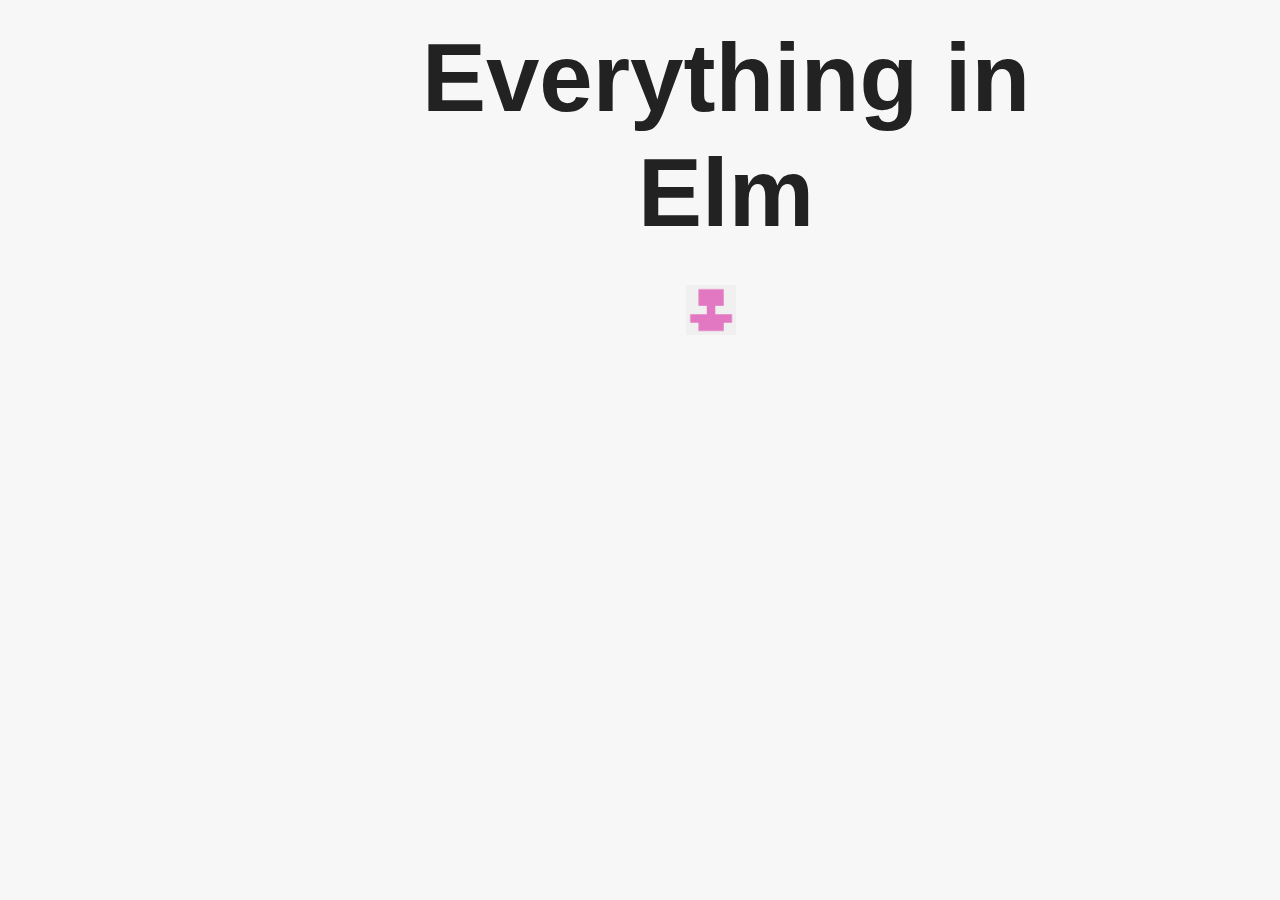
<file: everything_in_elm/basic.html>
<!doctype html>
<html>
<head>
  <meta charset="utf-8">
  <meta name="viewport" content="width=device-width, initial-scale=1.0, maximum-scale=1.0, user-scalable=0">
  <title>Everything in Elm</title>
  <style type="text/css">
    body {
  font-family: 'Helvetica Neue', Helvetica, Arial, sans-serif;
  color: #222;
  font-size: 100%;
}

.slide {
  position: absolute;
  top: 0; bottom: 0;
  left: 0; right: 0;
  background-color: #f7f7f7;
}

.slide-content {
  width: 800px;
  height: 600px;
  overflow: hidden;
  margin: 80px auto 0 auto;
  padding: 30px;

  font-weight: 200;
  font-size: 200%;
  line-height: 1.375;
}

.controls {
  position: absolute;
  bottom: 20px;
  left: 20px;
}

.arrow {
  width: 0; height: 0;
  border: 30px solid #333;
  float: left;
  margin-right: 30px;

  -webkit-touch-callout: none;
  -webkit-user-select: none;
  -khtml-user-select: none;
  -moz-user-select: none;
  -ms-user-select: none;
  user-select: none;
}

.prev {
  border-top-color: transparent;
  border-bottom-color: transparent;
  border-left-color: transparent;

  border-left-width: 0;
  border-right-width: 50px;
}

.next {
  border-top-color: transparent;
  border-bottom-color: transparent;
  border-right-color: transparent;

  border-left-width: 50px;
  border-right-width: 0;
}

.prev:hover {
  border-right-color: #888;
  cursor: pointer;
}

.next:hover {
  border-left-color: #888;
  cursor: pointer;
}

h1 {
  font-size: 300%;
  line-height: 1.2;
  text-align: center;
  margin: 170px 0 0;
}

h2 {
  font-size: 100%;
  line-height: 1.2;
  margin: 5px 0;
  text-align: center;
  font-weight: 200;
}

h3 {
  font-size: 140%;
  line-height: 1.2;
  border-bottom: 1px solid #aaa;
  margin: 0;
  padding-bottom: 15px;
}

ul {
  padding: 20px 0 0 60px;
  font-weight: 200;
  line-height: 1.375;
}

.author h1 {
  font-size: 170%;
  font-weight: 200;
  text-align: center;
  margin-bottom: 30px;
}

.author h3 {
  font-weight: 100;
  text-align: center;
  font-size: 95%;
  border: none;
}

a {
  text-decoration: none;
  color: #44a4dd;
}

a:hover {
  color: #66b5ff;
}

pre {
  font-size: 60%;
  line-height: 1.3;
}

.progress {
  position: fixed;
  top: 0; left: 0; right: 0;
  height: 3px;
  z-index: 1;
}

.progress-bar {
  width: 0%;
  height: 3px;
  background-color: #b4b4b4;

  -webkit-transition: width 0.05s ease-out;
  -moz-transition: width 0.05s ease-out;
  -o-transition: width 0.05s ease-out;
  transition: width 0.05s ease-out;
}

.hidden {
  display: none;
}

@media (max-width: 850px) {

  body {
    font-size: 70%;
  }

  .slide-content {
    width: auto;
  }

  img {
    width: 100%;
  }

  h1 {
    margin-top: 120px;
  }

  .prev, .prev:hover {
    border-right-color: rgba(135, 135, 135, 0.5);
  }

  .next, .next:hover {
    border-left-color: rgba(135, 135, 135, 0.5);
  }
}

@media (max-width: 480px) {
  body {
    font-size: 50%;
    overflow: hidden;
  }

  .slide-content {
    padding: 10px;
    margin-top: 10px;
    height: 340px;
  }

  h1 {
    margin-top: 50px;
  }

  ul {
    padding-left: 25px;
  }
}

@media print {
  * {
    -webkit-print-color-adjust: exact;
  }

  @page {
    size: letter;
  }

  .hidden {
    display: inline;
  }

  html {
    width: 100%;
    height: 100%;
    overflow: visible;
  }

  body {
    margin: 0 auto !important;
    border: 0;
    padding: 0;
    float: none !important;
    overflow: visible;
    background: none !important;
    font-size: 52%;
  }

  .progress, .controls {
    display: none;
  }

  .slide {
    position: static;
  }

  .slide-content {
    border: 1px solid #222;
    margin-top: 0;
    margin-bottom: 40px;
    height: 3.5in;
    overflow: visible;
  }

  .slide:nth-child(even) {
    /* 2 slides per page */
    page-break-before: always;
  }
}

/*

github.com style (c) Vasily Polovnyov <vast@whiteants.net>

*/

.hljs {
  display: block;
  overflow-x: auto;
  padding: 0.5em;
  color: #333;
  background: #f8f8f8;
}

.hljs-comment,
.hljs-quote {
  color: #998;
  font-style: italic;
}

.hljs-keyword,
.hljs-selector-tag,
.hljs-subst {
  color: #333;
  font-weight: bold;
}

.hljs-number,
.hljs-literal,
.hljs-variable,
.hljs-template-variable,
.hljs-tag .hljs-attr {
  color: #008080;
}

.hljs-string,
.hljs-doctag {
  color: #d14;
}

.hljs-title,
.hljs-section,
.hljs-selector-id {
  color: #900;
  font-weight: bold;
}

.hljs-subst {
  font-weight: normal;
}

.hljs-type,
.hljs-class .hljs-title {
  color: #458;
  font-weight: bold;
}

.hljs-tag,
.hljs-name,
.hljs-attribute {
  color: #000080;
  font-weight: normal;
}

.hljs-regexp,
.hljs-link {
  color: #009926;
}

.hljs-symbol,
.hljs-bullet {
  color: #990073;
}

.hljs-built_in,
.hljs-builtin-name {
  color: #0086b3;
}

.hljs-meta {
  color: #999;
  font-weight: bold;
}

.hljs-deletion {
  background: #fdd;
}

.hljs-addition {
  background: #dfd;
}

.hljs-emphasis {
  font-style: italic;
}

.hljs-strong {
  font-weight: bold;
}

.slide-content {
    height: 750px !important;
    padding-top: 15px !important;
    margin-top : 20px !important;
    overflow: visible !important;
    padding: 0px !important;
}

h4 {
    margin-top: 15px !important;
    margin-bottom: 0px !important;

}

ul {
    margin-top: 5px !important;
    padding-top: 5px !important;
}

li {
    margin-top: 15px !important;
}

p {
    margin-top: 35px !important;
}

sup {
    font-size : 20px !important;
}

section {
    margin-left: 326px !important;
}

input {
    height: 80px;
    font-size: 45pt;
}

.profile-pic {
    float: left;
    margin-right: 50px;
}

.front-profile-pic {
    width: 50px;
    left: 45%;
    position: relative;
}


.title_page > section > h1 {
    margin-top: 0px;
}

.blocks {
    background-image: url("./images/blocks.jpeg");
    background-position: center; 
    background-size: 100% 100%;
}

.reality {
    background-image: url("./images/reality.jpg");
    background-position: center; 
    background-size: 100% 100%;
}

.rubble {
    background-image: url("./images/rubble.jpg");
    background-position: center; 
    background-size: 100% 100%;
}

.brick_making {
    background-image: url("./images/brick_make.jpg");
    background-position: center; 
    background-size: 100% 100%;
}

.stone {
    background-image: url("./images/stone.JPG");
    background-position: center; 
    background-size: 100% 100%;
}

.brick {
    background-image: url("./images/brick.jpg");
    background-position: center; 
    background-size: 100% 100%;
}


.no_matches {
    background-image: url("./images/nothing.png");
    background-position: center; 
    background-size: 70% 70%;
    background-repeat: no-repeat;
}

.matches {
    background-image: url("./images/matches.png");
    background-position: center; 
    background-size: 70% 50%;
    background-repeat: no-repeat;
}

.regex_error {
    background-image: url("./images/error.png");
    background-position: center; 
    background-size: 70% 50%;
    background-repeat: no-repeat;
}

.good-question {
    border-radius: 3px;
    border-width: 3px;
    border-style: solid;
    border-color: green;
    padding: 20px !important;
    margin-top: 50px;
}

#question-padding {
    padding: 20px;
}

.bad-question {
    margin-top: 50px;
    border-radius: 3px;
    border-width: 3px;
    border-style: solid;
    border-color: red;
    margin-bottom: 50px;
    padding: 20px !important;
}

#bad-regex-example {
    margin-top: -5px;
}
  </style>
    <script async src="http://localhost:35729/livereload.js"></script>
</head>
<body>
    <div class="progress">
    <div class="progress-bar"></div>
  </div>

  <div class="slide  title_page" id="slide-1">
    <section class="slide-content"><h1 id="everything-in-elm">Everything in Elm</h1>
<p><script src="regex.js"> </script></p>
<p><script src="regex_example.js"> </script>
<img class="front-profile-pic" onclick="toggleFullScreen();" src="./images/profile.png"></img></p>
</section>
  </div>
  <div class="slide hidden  title_page" id="slide-2">
    <section class="slide-content"><h1 id="everything-in-elm-">Everything in Elm..?</h1>
<p><script src="regex.js"> </script></p>
<p><script src="regex_example.js"> </script>
<img class="front-profile-pic" onclick="toggleFullScreen();" src="./images/profile.png"></img></p>
</section>
  </div>
  <div class="slide hidden" id="slide-3">
    <section class="slide-content"><p><img class="profile-pic" src="./images/profile.png"></img></p>
<h2 id="-"> </h2>
<p><strong>Noah Hall</strong></p>
<p></br></p>
<p></br></p>
<p></br></p>
<p><em>@eeue56</em></p>
</section>
  </div>
  <div class="slide hidden" id="slide-4">
    <section class="slide-content"><h2 id="personal-motto">Personal motto</h2>
<p></br></br></br></p>
<p>If it makes sense to do it in Elm, we <em>can</em> do it in Elm.</p>
</section>
  </div>
  <div class="slide hidden" id="slide-5">
    <section class="slide-content"><h2 id="but-">But..</h2>
<p></br></br></br>
Don&#39;t compromise the Elm experience</p>
</section>
  </div>
  <div class="slide hidden" id="slide-6">
    <section class="slide-content"><h2 id="elm-expections">Elm expections</h2>
<ul>
<li>No runtime errors</li>
<li>No side effects without commands</li>
<li>A really nice time</li>
</ul>
</section>
  </div>
  <div class="slide hidden" id="slide-7">
    <section class="slide-content"><h2 id="osloelmday-animation">osloelmday animation</h2>
<pre><code>// do demo</code></pre>
</section>
  </div>
  <div class="slide hidden" id="slide-8">
    <section class="slide-content"><h2 id="osloelmday-animation">osloelmday animation</h2>
<pre><code class="lang-haskell"><span class="hljs-title">subscriptions</span> : <span class="hljs-type">Model</span> -&gt; <span class="hljs-type">Sub</span> <span class="hljs-type">Msg</span>
<span class="hljs-title">subscriptions</span> model =
    <span class="hljs-type">Sub</span>.batch
        [ <span class="hljs-type">AnimationFrame</span>.diffs <span class="hljs-type">MoveAlong</span> ]


<span class="hljs-title">viewTriangle</span> : <span class="hljs-type">Triangle</span> -&gt; <span class="hljs-type">Svg</span> msg
<span class="hljs-title">viewTriangle</span> triangle =
    <span class="hljs-type">Svg</span>.polygon
        [ points &lt;| trianglePoints triangle
        ]</code></pre>
</section>
  </div>
  <div class="slide hidden" id="slide-9">
    <section class="slide-content"><h2 id="osloelmday-animation">osloelmday animation</h2>
<pre><code class="lang-haskell">




<span class="hljs-title">nav_</span> : <span class="hljs-type">Html</span> a
<span class="hljs-title">nav_</span> =
  nav [ <span class="hljs-keyword">class</span> <span class="hljs-string">"nav animate animate--fixed ticket_btn"</span> ]
      [ a [ <span class="hljs-keyword">class</span> <span class="hljs-string">"nav__signup"</span>, href <span class="hljs-string">"..."</span>, target <span class="hljs-string">"_blank"</span> ]
          [ text <span class="hljs-string">"Get your ticket"</span> ]
      ]</code></pre>
</section>
  </div>
  <div class="slide hidden" id="slide-10">
    <section class="slide-content"><h2 id="osloelmday-animation">osloelmday animation</h2>
<pre><code class="lang-javascript">


app.ports.init.subscribe(() =&gt; {
  ticket_btn_f = {
    wrapper: <span class="hljs-built_in">document</span>.getElementById(<span class="hljs-string">'ticket_btn'</span>),
    animType: <span class="hljs-string">'svg'</span>,
    autoplay: <span class="hljs-literal">false</span>,
    loop: <span class="hljs-literal">false</span>,
    path: <span class="hljs-string">'ticket.json'</span>
  };
  ticket_btn_anim = bodymovin.loadAnimation(ticket_btn_f);
}</code></pre>
</section>
  </div>
  <div class="slide hidden" id="slide-11">
    <section class="slide-content"><h2 id="osloelmday-animation">osloelmday animation</h2>
<p></br></br></br>
Doing everything in pure Elm is not always a good idea</p>
</section>
  </div>
  <div class="slide hidden" id="slide-12">
    <section class="slide-content"><h2 id="elm-doc-test">elm-doc-test</h2>
<pre><code class="lang-haskell">

<span class="hljs-type">Adds</span> two numbers together

  addTwo <span class="hljs-number">0</span> <span class="hljs-number">3</span>
  <span class="hljs-comment">--&gt; 3</span>

  addTwo <span class="hljs-number">-6</span> <span class="hljs-number">9</span>
  <span class="hljs-comment">--&gt; 3</span>

<span class="hljs-title">addTwo</span> : <span class="hljs-type">Int</span> -&gt; <span class="hljs-type">Int</span> -&gt; <span class="hljs-type">Int</span>
<span class="hljs-title">addTwo</span> x y = 
  x + y</code></pre>
</section>
  </div>
  <div class="slide hidden" id="slide-13">
    <section class="slide-content"><h2 id="elm-doc-test">elm-doc-test</h2>
<pre><code class="lang-haskell">
<span class="hljs-title">tests</span> : <span class="hljs-type">Test</span>
<span class="hljs-title">tests</span> =
  suite <span class="hljs-string">"addTwo"</span>
    [ <span class="hljs-type">Expect</span>.equal (addTwo <span class="hljs-number">0</span> <span class="hljs-number">3</span>) <span class="hljs-number">3</span> 
    , <span class="hljs-type">Expect</span>.equal (addTwo <span class="hljs-number">-6</span> <span class="hljs-number">9</span>) <span class="hljs-number">3</span>
    ]</code></pre>
</section>
  </div>
  <div class="slide hidden" id="slide-14">
    <section class="slide-content"><h2 id="elm-doc-test">elm-doc-test</h2>
<pre><code class="lang-haskell"><span class="hljs-title">var</span> app = <span class="hljs-type">Elm</span>.<span class="hljs-type">DocTest</span>.worker(config);


<span class="hljs-title">app</span>.ports.readFile.subscribe((filename) =&gt; {
  fs.readFile(filename, (text)=&gt;{
    app.ports.generateModuleDoctest.send(filename, text); 
  });
});


<span class="hljs-title">app</span>.ports.writeFile.subscribe(fs.writeFile);</code></pre>
</section>
  </div>
  <div class="slide hidden" id="slide-15">
    <section class="slide-content"><h2 id="elm-doc-test">elm-doc-test</h2>
<pre><code class="lang-haskell">


<span class="hljs-comment">{-| filename -}</span>
<span class="hljs-title">port</span> readFile : <span class="hljs-type">String</span> -&gt; <span class="hljs-type">Cmd</span> msg


<span class="hljs-comment">{-| filename, text -}</span>
<span class="hljs-title">port</span> writeFile : ( <span class="hljs-type">String</span>, <span class="hljs-type">String</span> ) -&gt; <span class="hljs-type">Cmd</span> msg


<span class="hljs-comment">{-| filename, text -}</span>
<span class="hljs-title">port</span> generateModuleDoctest : (( <span class="hljs-type">String</span>, <span class="hljs-type">String</span> ) -&gt; msg) -&gt; <span class="hljs-type">Sub</span> msg</code></pre>
</section>
  </div>
  <div class="slide hidden" id="slide-16">
    <section class="slide-content"><h2 id="elm-doc-test">elm-doc-test</h2>
<ul>
<li>Use ports for doing IO operations </li>
<li>Parse the text and build an AST </li>
<li>The core logic can be published on package.elm-lang.org!</li>
</ul>
</section>
  </div>
  <div class="slide hidden" id="slide-17">
    <section class="slide-content"><h2 id="json-to-elm">json-to-elm</h2>
<pre><code>// do demo</code></pre>
</section>
  </div>
  <div class="slide hidden" id="slide-18">
    <section class="slide-content"><h2 id="json-to-elm">json-to-elm</h2>
<pre><code class="lang-haskell">


<span class="hljs-class"><span class="hljs-keyword">type</span> <span class="hljs-type">KnownType</span></span>
    = <span class="hljs-type">MaybeType</span> <span class="hljs-type">KnownType</span>
    | <span class="hljs-type">ListType</span> <span class="hljs-type">KnownType</span>
    | <span class="hljs-type">IntType</span>
    | <span class="hljs-type">FloatType</span>
    | <span class="hljs-type">BoolType</span>
    | <span class="hljs-type">StringType</span>
    | <span class="hljs-type">ComplexType</span>
    | <span class="hljs-type">ResolvedType</span> <span class="hljs-type">String</span>
    | <span class="hljs-type">Unknown</span></code></pre>
</section>
  </div>
  <div class="slide hidden" id="slide-19">
    <section class="slide-content"><pre><code class="lang-haskell"><span class="hljs-title">knownTypesToEnglish</span> : <span class="hljs-type">KnownTypes</span> -&gt; <span class="hljs-type">String</span>
<span class="hljs-title">knownTypesToEnglish</span> known =
    <span class="hljs-keyword">case</span> known <span class="hljs-keyword">of</span>
        <span class="hljs-type">Unknown</span> -&gt;
            <span class="hljs-string">"I don't know what this is"</span>

        <span class="hljs-type">ComplexType</span> -&gt;
            <span class="hljs-string">"something that has to be written by hand!"</span>

        <span class="hljs-type">ResolvedType</span> name -&gt;
            <span class="hljs-string">"a type that you've called "</span> ++ (<span class="hljs-type">String</span>.trim name)

        <span class="hljs-type">IntType</span> -&gt;
            <span class="hljs-string">"an int value"</span>

        <span class="hljs-type">FloatType</span> -&gt;
            <span class="hljs-string">"a float value"</span>

        <span class="hljs-type">StringType</span> -&gt;
            <span class="hljs-string">"a string value"</span>

        <span class="hljs-type">BoolType</span> -&gt;
            <span class="hljs-string">"a boolean value"</span>

        <span class="hljs-type">ListType</span> nested -&gt;
            <span class="hljs-string">"a list of "</span> ++ (knownTypesToString nested)

        <span class="hljs-type">MaybeType</span> nested -&gt;
            <span class="hljs-string">"an optional value of "</span> ++ (knownTypesToString nested)</code></pre>
</section>
  </div>
  <div class="slide hidden" id="slide-20">
    <section class="slide-content"><h2 id="json-to-elm">json-to-elm</h2>
<pre><code class="lang-haskell">



<span class="hljs-comment">{-|
    &gt;&gt;&gt; guessDecoder "User"
    "decodeUser"
    &gt;&gt;&gt; guessDecoder "Int"
    "Json.Decode.int"
-}</span>
<span class="hljs-title">guessDecoder</span> : <span class="hljs-type">String</span> -&gt; <span class="hljs-type">String</span>
<span class="hljs-title">guessDecoder</span> typeName =
    <span class="hljs-keyword">if</span> <span class="hljs-type">List</span>.member (<span class="hljs-type">String</span>.toLower typeName) knownDecoders <span class="hljs-keyword">then</span>
        <span class="hljs-string">"Json.Decode."</span> ++ (<span class="hljs-type">String</span>.toLower typeName)
    <span class="hljs-keyword">else</span>
        <span class="hljs-string">"decode"</span> ++ (capitalize typeName)</code></pre>
</section>
  </div>
  <div class="slide hidden" id="slide-21">
    <section class="slide-content"><h2 id="json-to-elm">json-to-elm</h2>
<ul>
<li>Read text in</li>
<li>Generate an AST </li>
<li>Generate the code from the AST</li>
<li>Or generate English!</li>
</ul>
</section>
  </div>
  <div class="slide hidden" id="slide-22">
    <section class="slide-content"><h1 id="elm-server-side-renderer">elm-server-side-renderer</h1>
<pre><code class="lang-javascript"><span class="hljs-comment">// do demo</span></code></pre>
</section>
  </div>
  <div class="slide hidden" id="slide-23">
    <section class="slide-content"><pre><code class="lang-haskell">



<span class="hljs-class"><span class="hljs-keyword">type</span> <span class="hljs-type">ElmHtml</span> msg</span>
    = <span class="hljs-type">TextTag</span> <span class="hljs-type">TextTagRecord</span>
    | <span class="hljs-type">NodeEntry</span> (<span class="hljs-type">NodeRecord</span> msg)
    | <span class="hljs-type">CustomNode</span> (<span class="hljs-type">CustomNodeRecord</span> msg)
    | <span class="hljs-type">MarkdownNode</span> (<span class="hljs-type">MarkdownNodeRecord</span> msg)
    | <span class="hljs-type">NoOp</span></code></pre>
</section>
  </div>
  <div class="slide hidden" id="slide-24">
    <section class="slide-content"><pre><code class="lang-haskell">

<span class="hljs-comment">{-| decode a node record
-}</span>
<span class="hljs-title">decodeNode</span> : <span class="hljs-type">HtmlContext</span> msg -&gt; <span class="hljs-type">Json</span>.<span class="hljs-type">Decode</span>.<span class="hljs-type">Decoder</span> (<span class="hljs-type">NodeRecord</span> msg)
<span class="hljs-title">decodeNode</span> context =
    <span class="hljs-type">Json</span>.<span class="hljs-type">Decode</span>.map4 <span class="hljs-type">NodeRecord</span>
        (field <span class="hljs-string">"tag"</span> <span class="hljs-type">Json</span>.<span class="hljs-type">Decode</span>.string)
        (field <span class="hljs-string">"children"</span> (<span class="hljs-type">Json</span>.<span class="hljs-type">Decode</span>.list (contextDecodeElmHtml context)))
        (field <span class="hljs-string">"facts"</span> (decodeFacts  context))
        (field <span class="hljs-string">"descendantsCount"</span> <span class="hljs-type">Json</span>.<span class="hljs-type">Decode</span>.int)</code></pre>
</section>
  </div>
  <div class="slide hidden" id="slide-25">
    <section class="slide-content"><pre><code class="lang-haskell">

<span class="hljs-title">stringify</span> : a -&gt; <span class="hljs-type">String</span>
<span class="hljs-title">stringify</span> =
    <span class="hljs-type">Native</span>.<span class="hljs-type">ServerSideHelpers</span>.stringify</code></pre>
<pre><code class="lang-javascript">

<span class="hljs-keyword">var</span> ServerSideHelpers.stringify = <span class="hljs-function"><span class="hljs-keyword">function</span>(<span class="hljs-params">x</span>) </span>{ <span class="hljs-keyword">return</span> <span class="hljs-built_in">JSON</span>.stringify(x) };</code></pre>
</section>
  </div>
  <div class="slide hidden" id="slide-26">
    <section class="slide-content"><ul>
<li>Native code is helpful for debugging and tools</li>
<li>But every line you add is another line you can mess up</li>
</ul>
</section>
  </div>
  <div class="slide hidden" id="slide-27">
    <section class="slide-content"><h2 id="what-breaks-">What breaks?</h2>
<pre><code class="lang-haskell"><span class="hljs-title">update</span> (<span class="hljs-type">NewRegex</span> rawRegex) model =
    <span class="hljs-keyword">let</span>
        newRegex = <span class="hljs-type">Regex</span>.regex rawRegex
    <span class="hljs-keyword">in</span>
        ( rawRegex, <span class="hljs-type">Cmd</span>.none )</code></pre>
<button onclick="enableError();">Enable errors</button>
<button onclick="toggleFullScreen();">Toggle fullscreen</button>
<button onclick="window.location.reload()">Reload</button>

<p><span id="bad-regex-example"></span></p>
<script>
  var badRegexElm = Elm.BadRegexExample.embed(document.getElementById("bad-regex-example"));
</script></section>
  </div>
  <div class="slide hidden" id="slide-28">
    <section class="slide-content"><h2 id="things-to-think-about">Things to think about</h2>
<ul>
<li>Generally, any problem is solvable in Elm</li>
<li>Sometimes you shouldn&#39;t solve it in only Elm</li>
<li>Ports are great! Native code is needed for </li>
<li>Modelling problems as an AST means you can generate differently shaped code</li>
</ul>
</section>
  </div>
  <div class="slide hidden" id="slide-29">
    <section class="slide-content"><h2 id="an-open-statement">An open statement</h2>
<ul>
<li>Join the Elm Slack! (<a href="https://elmlang.slack.com/">https://elmlang.slack.com/</a>)</li>
<li>We have a channel: <code>#osloelmday</code> and <code>#norway</code></li>
<li>All questions are answered</li>
</ul>
</section>
  </div>
  <div class="slide hidden author-slide" id="slide-30">
    <section class="slide-content"><div class="author">
  <h1 class="name">Noah (eeue56)</h1>
    <h3 class="twitter">
      <a href="http://twitter.com/@eeue56">@eeue56</a>
    </h3>
    <h3 class="url">
      <a href="https://github.com/eeue56">https://github.com/eeue56</a>
    </h3>
</div>
</section>
  </div>



  <script type="text/javascript">
    /**
 * Returns the current page number of the presentation.
 */
function currentPosition() {
  return parseInt(document.querySelector('.slide:not(.hidden)').id.slice(6));
}


/**
 * Navigates forward n pages
 * If n is negative, we will navigate in reverse
 */
function navigate(n) {
  var position = currentPosition();
  var numSlides = document.getElementsByClassName('slide').length;

  /* Positions are 1-indexed, so we need to add and subtract 1 */
  var nextPosition = (position - 1 + n) % numSlides + 1;

  /* Normalize nextPosition in-case of a negative modulo result */
  nextPosition = (nextPosition - 1 + numSlides) % numSlides + 1;

  document.getElementById('slide-' + position).classList.add('hidden');
  document.getElementById('slide-' + nextPosition).classList.remove('hidden');

  updateProgress();
  updateURL();
  updateTabIndex();
}


/**
 * Updates the current URL to include a hashtag of the current page number.
 */
function updateURL() {
  try {
    window.history.replaceState({} , null, '#' + currentPosition());
  } catch (e) {
    window.location.hash = currentPosition();
  }
}


/**
 * Sets the progress indicator.
 */
function updateProgress() {
  var progressBar = document.querySelector('.progress-bar');

  if (progressBar !== null) {
    var numSlides = document.getElementsByClassName('slide').length;
    var position = currentPosition() - 1;
    var percent = (numSlides === 1) ? 100 : 100 * position / (numSlides - 1);
    progressBar.style.width = percent.toString() + '%';
  }
}


/**
 * Removes tabindex property from all links on the current slide, sets
 * tabindex = -1 for all links on other slides. Prevents slides from appearing
 * out of control.
 */
function updateTabIndex() {
  var allLinks = document.querySelectorAll('.slide a');
  var position = currentPosition();
  var currentPageLinks = document.getElementById('slide-' + position).querySelectorAll('a');
  var i;

  for (i = 0; i < allLinks.length; i++) {
    allLinks[i].setAttribute('tabindex', -1);
  }

  for (i = 0; i < currentPageLinks.length; i++) {
    currentPageLinks[i].removeAttribute('tabindex');
  }
}

/**
 * Determines whether or not we are currently in full screen mode
 */
function isFullScreen() {
  return document.fullscreenElement ||
         document.mozFullScreenElement ||
         document.webkitFullscreenElement ||
         document.msFullscreenElement;
}

/**
 * Toggle fullScreen mode on document element.
 * Works on chrome (>= 15), firefox (>= 9), ie (>= 11), opera(>= 12.1), safari (>= 5).
 */
function toggleFullScreen() {
  /* Convenient renames */
  var docElem = document.documentElement;
  var doc = document;

  docElem.requestFullscreen =
      docElem.requestFullscreen ||
      docElem.msRequestFullscreen ||
      docElem.mozRequestFullScreen ||
      docElem.webkitRequestFullscreen.bind(docElem, Element.ALLOW_KEYBOARD_INPUT);

  doc.exitFullscreen =
      doc.exitFullscreen ||
      doc.msExitFullscreen ||
      doc.mozCancelFullScreen ||
      doc.webkitExitFullscreen;

  isFullScreen() ? doc.exitFullscreen() : docElem.requestFullscreen();
}

document.addEventListener('DOMContentLoaded', function () {
  // Update the tabindex to prevent weird slide transitioning
  updateTabIndex();

  // If the location hash specifies a page number, go to it.
  var page = window.location.hash.slice(1);
  if (page) {
    navigate(parseInt(page) - 1);
  }

  document.onkeydown = function (e) {
    var kc = e.keyCode;

    // left, down, H, J, backspace, PgUp - BACK
    // up, right, K, L, space, PgDn - FORWARD
    // enter - FULLSCREEN
    if (kc === 37 || kc === 40 || kc === 8 || kc === 72 || kc === 74 || kc === 33) {
      navigate(-1);
    } else if (kc === 38 || kc === 39 || kc === 32 || kc === 75 || kc === 76 || kc === 34) {
      navigate(1);
    } else if (kc === 13) {
      toggleFullScreen();
    }
  };

  if (document.querySelector('.next') && document.querySelector('.prev')) {
    document.querySelector('.next').onclick = function (e) {
      e.preventDefault();
      navigate(1);
    };

    document.querySelector('.prev').onclick = function (e) {
      e.preventDefault();
      navigate(-1);
    };
  }
});


  </script>
</body>
</html>
</file>
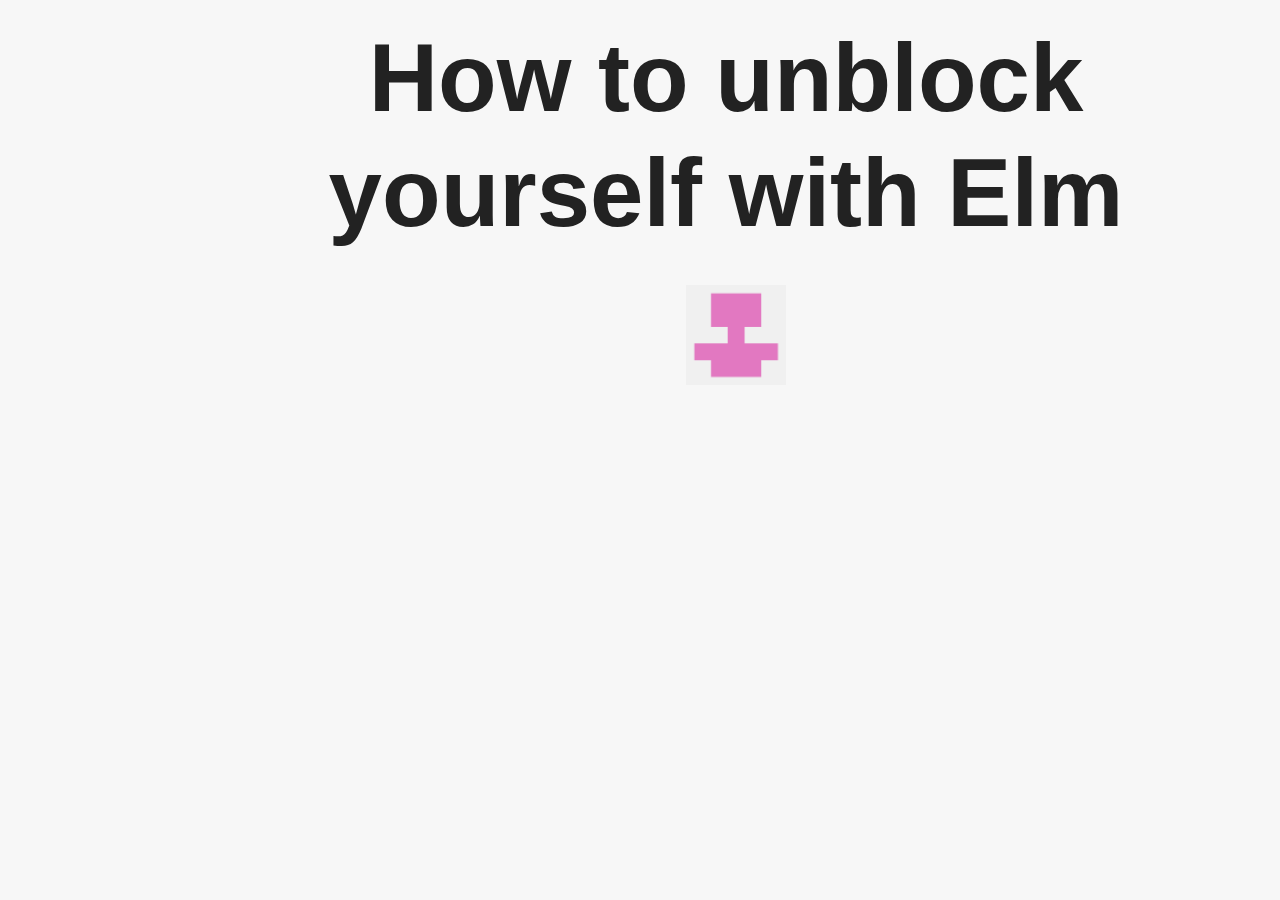
<file: unblock_yourself_elm/basic.html>
<!doctype html>
<html>
<head>
  <meta charset="utf-8">
  <meta name="viewport" content="width=device-width, initial-scale=1.0, maximum-scale=1.0, user-scalable=0">
  <title>How to unblock yourself with Elm</title>
  <style type="text/css">
    body {
  font-family: 'Helvetica Neue', Helvetica, Arial, sans-serif;
  color: #222;
  font-size: 100%;
}

.slide {
  position: absolute;
  top: 0; bottom: 0;
  left: 0; right: 0;
  background-color: #f7f7f7;
}

.slide-content {
  width: 800px;
  height: 600px;
  overflow: hidden;
  margin: 80px auto 0 auto;
  padding: 30px;

  font-weight: 200;
  font-size: 200%;
  line-height: 1.375;
}

.controls {
  position: absolute;
  bottom: 20px;
  left: 20px;
}

.arrow {
  width: 0; height: 0;
  border: 30px solid #333;
  float: left;
  margin-right: 30px;

  -webkit-touch-callout: none;
  -webkit-user-select: none;
  -khtml-user-select: none;
  -moz-user-select: none;
  -ms-user-select: none;
  user-select: none;
}

.prev {
  border-top-color: transparent;
  border-bottom-color: transparent;
  border-left-color: transparent;

  border-left-width: 0;
  border-right-width: 50px;
}

.next {
  border-top-color: transparent;
  border-bottom-color: transparent;
  border-right-color: transparent;

  border-left-width: 50px;
  border-right-width: 0;
}

.prev:hover {
  border-right-color: #888;
  cursor: pointer;
}

.next:hover {
  border-left-color: #888;
  cursor: pointer;
}

h1 {
  font-size: 300%;
  line-height: 1.2;
  text-align: center;
  margin: 170px 0 0;
}

h2 {
  font-size: 100%;
  line-height: 1.2;
  margin: 5px 0;
  text-align: center;
  font-weight: 200;
}

h3 {
  font-size: 140%;
  line-height: 1.2;
  border-bottom: 1px solid #aaa;
  margin: 0;
  padding-bottom: 15px;
}

ul {
  padding: 20px 0 0 60px;
  font-weight: 200;
  line-height: 1.375;
}

.author h1 {
  font-size: 170%;
  font-weight: 200;
  text-align: center;
  margin-bottom: 30px;
}

.author h3 {
  font-weight: 100;
  text-align: center;
  font-size: 95%;
  border: none;
}

a {
  text-decoration: none;
  color: #44a4dd;
}

a:hover {
  color: #66b5ff;
}

pre {
  font-size: 60%;
  line-height: 1.3;
}

.progress {
  position: fixed;
  top: 0; left: 0; right: 0;
  height: 3px;
  z-index: 1;
}

.progress-bar {
  width: 0%;
  height: 3px;
  background-color: #b4b4b4;

  -webkit-transition: width 0.05s ease-out;
  -moz-transition: width 0.05s ease-out;
  -o-transition: width 0.05s ease-out;
  transition: width 0.05s ease-out;
}

.hidden {
  display: none;
}

@media (max-width: 850px) {

  body {
    font-size: 70%;
  }

  .slide-content {
    width: auto;
  }

  img {
    width: 100%;
  }

  h1 {
    margin-top: 120px;
  }

  .prev, .prev:hover {
    border-right-color: rgba(135, 135, 135, 0.5);
  }

  .next, .next:hover {
    border-left-color: rgba(135, 135, 135, 0.5);
  }
}

@media (max-width: 480px) {
  body {
    font-size: 50%;
    overflow: hidden;
  }

  .slide-content {
    padding: 10px;
    margin-top: 10px;
    height: 340px;
  }

  h1 {
    margin-top: 50px;
  }

  ul {
    padding-left: 25px;
  }
}

@media print {
  * {
    -webkit-print-color-adjust: exact;
  }

  @page {
    size: letter;
  }

  .hidden {
    display: inline;
  }

  html {
    width: 100%;
    height: 100%;
    overflow: visible;
  }

  body {
    margin: 0 auto !important;
    border: 0;
    padding: 0;
    float: none !important;
    overflow: visible;
    background: none !important;
    font-size: 52%;
  }

  .progress, .controls {
    display: none;
  }

  .slide {
    position: static;
  }

  .slide-content {
    border: 1px solid #222;
    margin-top: 0;
    margin-bottom: 40px;
    height: 3.5in;
    overflow: visible;
  }

  .slide:nth-child(even) {
    /* 2 slides per page */
    page-break-before: always;
  }
}

/*

github.com style (c) Vasily Polovnyov <vast@whiteants.net>

*/

.hljs {
  display: block;
  overflow-x: auto;
  padding: 0.5em;
  color: #333;
  background: #f8f8f8;
}

.hljs-comment,
.hljs-quote {
  color: #998;
  font-style: italic;
}

.hljs-keyword,
.hljs-selector-tag,
.hljs-subst {
  color: #333;
  font-weight: bold;
}

.hljs-number,
.hljs-literal,
.hljs-variable,
.hljs-template-variable,
.hljs-tag .hljs-attr {
  color: #008080;
}

.hljs-string,
.hljs-doctag {
  color: #d14;
}

.hljs-title,
.hljs-section,
.hljs-selector-id {
  color: #900;
  font-weight: bold;
}

.hljs-subst {
  font-weight: normal;
}

.hljs-type,
.hljs-class .hljs-title {
  color: #458;
  font-weight: bold;
}

.hljs-tag,
.hljs-name,
.hljs-attribute {
  color: #000080;
  font-weight: normal;
}

.hljs-regexp,
.hljs-link {
  color: #009926;
}

.hljs-symbol,
.hljs-bullet {
  color: #990073;
}

.hljs-built_in,
.hljs-builtin-name {
  color: #0086b3;
}

.hljs-meta {
  color: #999;
  font-weight: bold;
}

.hljs-deletion {
  background: #fdd;
}

.hljs-addition {
  background: #dfd;
}

.hljs-emphasis {
  font-style: italic;
}

.hljs-strong {
  font-weight: bold;
}

.slide-content {
    height: 750px !important;
    padding-top: 15px !important;
    margin-top : 20px !important;
    overflow: visible !important;
    padding: 0px !important;
}

h4 {
    margin-top: 15px !important;
    margin-bottom: 0px !important;

}

ul {
    margin-top: 5px !important;
    padding-top: 5px !important;
}

li {
    margin-top: 15px !important;
}

p {
    margin-top: 35px !important;
}

sup {
    font-size : 20px !important;
}

section {
    margin-left: 326px !important;
}

input {
    height: 80px;
    font-size: 45pt;
}

.profile-pic {
    float: left;
    margin-right: 50px;
}

.front-profile-pic {
    width: 100px;
    left: 45%;
    position: relative;
}


.title_page > section > h1 {
    margin-top: 0px;
}

.blocks {
    background-image: url("./images/blocks.jpeg");
    background-position: center; 
    background-size: 100% 100%;
}

.reality {
    background-image: url("./images/reality.jpg");
    background-position: center; 
    background-size: 100% 100%;
}

.rubble {
    background-image: url("./images/rubble.jpg");
    background-position: center; 
    background-size: 100% 100%;
}

.brick_making {
    background-image: url("./images/brick_make.jpg");
    background-position: center; 
    background-size: 100% 100%;
}

.stone {
    background-image: url("./images/stone.JPG");
    background-position: center; 
    background-size: 100% 100%;
}

.brick {
    background-image: url("./images/brick.jpg");
    background-position: center; 
    background-size: 100% 100%;
}


.no_matches {
    background-image: url("./images/nothing.png");
    background-position: center; 
    background-size: 70% 70%;
    background-repeat: no-repeat;
}

.matches {
    background-image: url("./images/matches.png");
    background-position: center; 
    background-size: 70% 50%;
    background-repeat: no-repeat;
}

.regex_error {
    background-image: url("./images/error.png");
    background-position: center; 
    background-size: 70% 50%;
    background-repeat: no-repeat;
}

.good-question {
    border-radius: 3px;
    border-width: 3px;
    border-style: solid;
    border-color: green;
    padding: 20px !important;
    margin-top: 50px;
}

#question-padding {
    padding: 20px;
}

.bad-question {
    margin-top: 50px;
    border-radius: 3px;
    border-width: 3px;
    border-style: solid;
    border-color: red;
    margin-bottom: 50px;
    padding: 20px !important;
}

#bad-regex-example {
    margin-top: -5px;
}
  </style>
</head>
<body>
    <div class="progress">
    <div class="progress-bar"></div>
  </div>

  <div class="slide  title_page" id="slide-1">
    <section class="slide-content"><h1 id="how-to-unblock-yourself-with-elm">How to unblock yourself with Elm</h1>
<p><script src="regex.js"> </script></p>
<p><script src="regex_example.js"> </script>
<img class="front-profile-pic" onclick="toggleFullScreen();" src="./images/profile.png"></img></p>
</section>
  </div>
  <div class="slide hidden" id="slide-2">
    <section class="slide-content"><h2 id="personal-motto">Personal motto</h2>
<p></br></br></br></p>
<p>If it makes sense to do it in Elm, we <em>can</em> do it in Elm.</p>
</section>
  </div>
  <div class="slide hidden" id="slide-3">
    <section class="slide-content"><h2 id="what-blocks-us-">What blocks us?</h2>
<ul>
<li><p>Upstream issues</p>
</li>
<li><p>Unfamiliarity with modelling</p>
</li>
<li><p>Fear of committing</p>
</li>
</ul>
</section>
  </div>
  <div class="slide hidden  blocks" id="slide-4">
    <section class="slide-content"><!-- Blocks -->
<!-- In your dream application, everything fits together perfectly. Every piece looks the same and exposes a common API --></section>
  </div>
  <div class="slide hidden  reality" id="slide-5">
    <section class="slide-content"><!-- Reality -->
<!-- In reality, we usually don't get that. Instead, we get bits and pieces that kinda fit togehter. But it works! The features our product owners ask for are there, our users can use the site --></section>
  </div>
  <div class="slide hidden  rubble" id="slide-6">
    <section class="slide-content"><!-- Rubble -->
<!-- When it comes to Elm, there's a fixed idea of what a brick should look like for the core libraries. There might be pieces of your old application, sitting next to Elm. We like to keep our Elm seperate from the rest of our code, interacting only at the edges --></section>
  </div>
  <div class="slide hidden  brick_making" id="slide-7">
    <section class="slide-content"><!-- brick making -->
<!-- Here's a question: what makes a good brick? How do we make something that fits into our Elm code, that behaves like our Elm code? --></section>
  </div>
  <div class="slide hidden" id="slide-8">
    <section class="slide-content"><h2 id="ask-yourself">Ask yourself</h2>
<ul>
<li><p>What are we trying to do?</p>
</li>
<li><p>What are the important features?</p>
</li>
<li><p>Can we write an example?</p>
</li>
</ul>
<!-- We can start by asking ourselves these three questions --></section>
  </div>
  <div class="slide hidden" id="slide-9">
    <section class="slide-content"><h2 id="answer-yourself">Answer yourself</h2>
<ul>
<li><p>Regex search for a text editor</p>
</li>
<li><p>Take regexes from the user</p>
</li>
<li><p>Show error when we have an invalid regex</p>
</li>
<li><p>Show different error when nothing matches</p>
</li>
<li><p>Show results when regex matches</p>
</li>
</ul>
</section>
  </div>
  <div class="slide hidden" id="slide-10">
    <section class="slide-content"><h2 id="first-pass-example">First pass example</h2>
<pre><code class="lang-haskell"><span class="hljs-class"><span class="hljs-keyword">type</span> alias <span class="hljs-type">Model</span> = </span>
  { regex : <span class="hljs-type">Regex</span>
  , isValidRegex : <span class="hljs-type">Bool</span>
  }

<span class="hljs-title">updateRegex</span> : <span class="hljs-type">String</span> -&gt; <span class="hljs-type">Model</span> -&gt; <span class="hljs-type">Model</span>
<span class="hljs-title">updateRegex</span> possibleRegex model = 
  { model 
  | regex = <span class="hljs-type">Regex</span>.regex possibleRegex
  , isValidRegex = isValidRegex possibleRegex
  }

<span class="hljs-title">isValidRegex</span> : <span class="hljs-type">String</span> -&gt; <span class="hljs-type">Bool</span>
<span class="hljs-title">isValidRegex</span> = ...</code></pre>
<!-- So our model might look something like this. One field for the regex itself, and another to say if it's valid or not
Note that at this point, we don't care about how we implement `isValidRegex`. We only care about how we use it. But this example has some flaws. We shouldn't always have a Regex - it should only be there if it's valid. --></section>
  </div>
  <div class="slide hidden" id="slide-11">
    <section class="slide-content"><h2 id="cover-more-states">Cover more states</h2>
<pre><code class="lang-haskell"><span class="hljs-class"><span class="hljs-keyword">type</span> alias <span class="hljs-type">Model</span> = </span>
  { regex : <span class="hljs-type">Maybe</span> <span class="hljs-type">Regex</span>
  , isValidRegex : <span class="hljs-type">Bool</span>
  }

<span class="hljs-title">updateRegex</span> : <span class="hljs-type">String</span> -&gt; <span class="hljs-type">Model</span> -&gt; <span class="hljs-type">Model</span>
<span class="hljs-title">updateRegex</span> possibleRegex model = 
  <span class="hljs-keyword">let</span> 
    usableRegex = 
      isValidRegex possibleRegex
  <span class="hljs-keyword">in</span> 
    { model 
    | regex = 
      <span class="hljs-keyword">if</span> usableRegex <span class="hljs-keyword">then</span> 
        <span class="hljs-type">Regex</span>.regex possibleRegex
          |&gt; <span class="hljs-type">Just</span> 
      <span class="hljs-keyword">else</span> 
        <span class="hljs-type">Nothing</span>
    , isValidRegex = 
      usableRegex
    }</code></pre>
<!-- The next step we can take is to make our regex a maybe. If it's valid, then the regex is `Just Regex`. Otherwise, it's `Nothing`. This lets us deal with more states without adding more attributes.  --></section>
  </div>
  <div class="slide hidden" id="slide-12">
    <section class="slide-content"><h2 id="de-duplicate-fields">De-duplicate fields</h2>
<pre><code class="lang-haskell"><span class="hljs-class"><span class="hljs-keyword">type</span> alias <span class="hljs-type">Model</span> = </span>
  { regex : <span class="hljs-type">Maybe</span> <span class="hljs-type">Regex</span>
  }

<span class="hljs-title">updateRegex</span> : <span class="hljs-type">String</span> -&gt; <span class="hljs-type">Model</span> -&gt; <span class="hljs-type">Model</span>
<span class="hljs-title">updateRegex</span> possibleRegex model = 
  <span class="hljs-keyword">let</span> 
    usableRegex = 
      isValidRegex possibleRegex
  <span class="hljs-keyword">in</span> 
    { model 
    | regex = 
      <span class="hljs-keyword">if</span> usableRegex <span class="hljs-keyword">then</span> 
        <span class="hljs-type">Regex</span>.regex possibleRegex
          |&gt; <span class="hljs-type">Just</span> 
      <span class="hljs-keyword">else</span> 
        <span class="hljs-type">Nothing</span>
    }</code></pre>
<!-- And then we realise, hey, maybe represents two states! Booleans represent two states! And we can just get rid of the boolean entirely.
At this point, our code is looking pretty reasonable! Until we remember one requirement from our spec, that is --></section>
  </div>
  <div class="slide hidden" id="slide-13">
    <section class="slide-content"><h1 id="we-aren-t-representing-all-states">We aren&#39;t representing all states</h1>
</section>
  </div>
  <div class="slide hidden  no_matches" id="slide-14">
    <section class="slide-content"></section>
  </div>
  <div class="slide hidden  matches" id="slide-15">
    <section class="slide-content"></section>
  </div>
  <div class="slide hidden  regex_error" id="slide-16">
    <section class="slide-content"><!-- We're missing the "why was this regex invalid state". We have no way of getting the parsing error back from the regex! --></section>
  </div>
  <div class="slide hidden  " id="slide-17">
    <section class="slide-content"><h2 id="cover-more-states">Cover more states</h2>
<pre><code class="lang-haskell">

<span class="hljs-class"><span class="hljs-keyword">type</span> alias <span class="hljs-type">Model</span> = </span>
  { regex : <span class="hljs-type">Result</span> <span class="hljs-type">String</span> (<span class="hljs-type">Maybe</span> <span class="hljs-type">Regex</span>)
  }

<span class="hljs-title">validateRegex</span> : <span class="hljs-type">String</span> -&gt; <span class="hljs-type">Result</span> <span class="hljs-type">String</span> (<span class="hljs-type">Maybe</span> <span class="hljs-type">Regex</span>)
<span class="hljs-title">validateRegex</span> possibleRegex model = ...

<span class="hljs-title">updateRegex</span> : <span class="hljs-type">String</span> -&gt; <span class="hljs-type">Model</span> -&gt; <span class="hljs-type">Model</span>
<span class="hljs-title">updateRegex</span> possibleRegex model = 
  { model | regex = validateRegex possibleRegex }</code></pre>
<!-- Let's take another approach. Instead of having a function that returns a boolean, we instead return a result. This allows us to capture the error message from when we try to create the regex! This API now looks pretty good, and the boilerplate required in our update function is minimal. --></section>
  </div>
  <div class="slide hidden" id="slide-18">
    <section class="slide-content"><h2 id="but-wait-">But wait..</h2>
<ul>
<li>There is no function in Elm&#39;s core libraries for validating regexes</li>
</ul>
<!-- Now we know what we _want_ the code to look like, we can try to implement it. 
Here's where we hit our first big blocker.
There is no function in Elm's core libraries that gives you the ability to check if a regex is valid or not
In fact, if you pass an invalid regex to Elm at runtime, you'll get a runtime error, causing your application to crash --></section>
  </div>
  <div class="slide hidden" id="slide-19">
    <section class="slide-content"><h2 id="what-breaks-">What breaks?</h2>
<pre><code class="lang-haskell"><span class="hljs-title">update</span> (<span class="hljs-type">NewRegex</span> rawRegex) model =
    <span class="hljs-keyword">let</span>
        newRegex = <span class="hljs-type">Regex</span>.regex rawRegex
    <span class="hljs-keyword">in</span>
        ( rawRegex, <span class="hljs-type">Cmd</span>.none )</code></pre>
<button onclick="enableError();">Enable errors</button>
<button onclick="toggleFullScreen();">Toggle fullscreen</button>
<button onclick="window.location.reload()">Reload</button>

<p><span id="bad-regex-example"></span></p>
<script>
  var badRegexElm = Elm.BadRegexExample.embed(document.getElementById("bad-regex-example"));
</script></section>
  </div>
  <div class="slide hidden" id="slide-20">
    <section class="slide-content"><h1 id="elm-won-t-work-for-this-problem">Elm won&#39;t work for this problem</h1>
<!-- I can't use Elm! I'm going to have to use Javascript instead, and replace this whole piece. --></section>
  </div>
  <div class="slide hidden" id="slide-21">
    <section class="slide-content"><h1 id="but-i-want-to-use-elm-">But I want to use Elm..</h1>
<!-- I can't use Elm! I'm going to have to use Javascript instead, and replace this whole piece. --></section>
  </div>
  <div class="slide hidden  " id="slide-22">
    <section class="slide-content"><h2 id="use-the-community">Use the community</h2>
<ul>
<li>Elm Slack</li>
<li>Reddit</li>
<li>Elm-discuss</li>
</ul>
</section>
  </div>
  <div class="slide hidden" id="slide-23">
    <section class="slide-content"><h2 id="you-ll-be-asked">You&#39;ll be asked</h2>
<ul>
<li><p>What are you trying to do?</p>
</li>
<li><p>What are the important features?</p>
</li>
<li><p>Can you write an example?</p>
</li>
</ul>
<!-- And when you come to these places, they'll ask you these three questions. Luckily, you've already answered them, and you know exactly where you got stuck--></section>
  </div>
  <div class="slide hidden" id="slide-24">
    <section class="slide-content"><h2 id="a-bad-way-to-ask">A bad way to ask</h2>
<div class="bad-question" id="question-padding">Making an invalid regex breaks my app and now I can&#39;t work!</div></section>
  </div>
  <div class="slide hidden" id="slide-25">
    <section class="slide-content"><h2 id="a-good-way-to-ask">A good way to ask</h2>
<div class="good-question">I&#39;m trying to make a regex search for an editor. </br></br>
I&#39;d like to display the error if the regex is invalid. </br></br> However, when I use this code <code>...</code>, I get a runtime error.</div></section>
  </div>
  <div class="slide hidden" id="slide-26">
    <section class="slide-content"><pre><code class="lang-haskell">
<span class="hljs-title">port</span> checkIfValidRegex : <span class="hljs-type">String</span> -&gt; <span class="hljs-type">Cmd</span> msg

<span class="hljs-title">port</span> isValidRegex : ((<span class="hljs-type">String</span>, <span class="hljs-type">Bool</span>) -&gt; msg) -&gt; <span class="hljs-type">Sub</span> msg</code></pre>
<pre><code class="lang-javascript">
<span class="hljs-keyword">var</span> isValidRegex = <span class="hljs-function"><span class="hljs-keyword">function</span>(<span class="hljs-params">regex</span>)</span>{
  <span class="hljs-keyword">try</span> {
    <span class="hljs-keyword">var</span> _ = <span class="hljs-keyword">new</span> <span class="hljs-built_in">RegExp</span>(regex);
    <span class="hljs-keyword">return</span> [ regex, <span class="hljs-literal">true</span> ];
  } <span class="hljs-keyword">catch</span> (e)
    <span class="hljs-keyword">return</span> [ regex, <span class="hljs-literal">false</span> ];
  }
}</code></pre>
<!-- The will probably suggest to you that  --></section>
  </div>
  <div class="slide hidden  stone" id="slide-27">
    <section class="slide-content"><!-- stone --></section>
  </div>
  <div class="slide hidden  brick" id="slide-28">
    <section class="slide-content"><!-- brick --></section>
  </div>
  <div class="slide hidden" id="slide-29">
    <section class="slide-content"><h2 id="new-ports">New ports</h2>
<pre><code class="lang-haskell">
<span class="hljs-title">port</span> checkIfValidRegex : <span class="hljs-type">String</span> -&gt; <span class="hljs-type">Cmd</span> msg

<span class="hljs-title">port</span> isValidRegex : ((<span class="hljs-type">String</span>, <span class="hljs-type">Bool</span>) -&gt; msg) -&gt; <span class="hljs-type">Sub</span> msg</code></pre>
<p></br></p>
<h2 id="original-model">Original model</h2>
<pre><code>type alias Model = 
  { regex : Regex
  , isValidRegex : Bool
  }</code></pre>
</section>
  </div>
  <div class="slide hidden  " id="slide-30">
    <section class="slide-content"><pre><code class="lang-haskell">
<span class="hljs-meta">## Original "best solution"</span>

<span class="hljs-class"><span class="hljs-keyword">type</span> alias <span class="hljs-type">Model</span> = </span>
  { regex : <span class="hljs-type">Result</span> <span class="hljs-type">String</span> <span class="hljs-type">Regex</span>
  }

<span class="hljs-title">validateRegex</span> : <span class="hljs-type">String</span> -&gt; <span class="hljs-type">Result</span> <span class="hljs-type">String</span> <span class="hljs-type">Regex</span>
<span class="hljs-title">validateRegex</span> possibleRegex model = ...


<span class="hljs-meta">## Ports "best solution"</span>


<span class="hljs-title">port</span> checkIfValidRegex : <span class="hljs-type">String</span> -&gt; <span class="hljs-type">Cmd</span> msg
<span class="hljs-title">port</span> isValidRegex : (<span class="hljs-type">Result</span> <span class="hljs-type">String</span> <span class="hljs-type">String</span> -&gt; msg) -&gt; <span class="hljs-type">Sub</span> msg</code></pre>
</section>
  </div>
  <div class="slide hidden" id="slide-31">
    <section class="slide-content"><pre><code class="lang-javascript"><span class="hljs-keyword">var</span> isValidRegex = <span class="hljs-function"><span class="hljs-keyword">function</span>(<span class="hljs-params">regex</span>)</span>{
  <span class="hljs-keyword">try</span> {
    <span class="hljs-keyword">var</span> _ = <span class="hljs-keyword">new</span> <span class="hljs-built_in">RegExp</span>(regex);
    <span class="hljs-keyword">return</span> { <span class="hljs-string">"Ok"</span> : regex };
  } <span class="hljs-keyword">catch</span> (e) {
    <span class="hljs-keyword">return</span> { <span class="hljs-string">"Err"</span>: e.message };
  }
}</code></pre>
<!-- Now we have something that looks a little friendlier! --></section>
  </div>
  <div class="slide hidden" id="slide-32">
    <section class="slide-content"><pre><code class="lang-haskell">
<span class="hljs-title">decodeRegex</span> : <span class="hljs-type">Decoder</span> (<span class="hljs-type">Result</span> <span class="hljs-type">String</span> <span class="hljs-type">String</span>)
<span class="hljs-title">decodeRegex</span> =
    <span class="hljs-type">Json</span>.<span class="hljs-type">Decode</span>.oneOf
        [ <span class="hljs-type">Json</span>.<span class="hljs-type">Decode</span>.field <span class="hljs-string">"Ok"</span> <span class="hljs-type">Json</span>.<span class="hljs-type">Decode</span>.string
            |&gt; <span class="hljs-type">Json</span>.<span class="hljs-type">Decode</span>.map <span class="hljs-type">Ok</span>
        , <span class="hljs-type">Json</span>.<span class="hljs-type">Decode</span>.field <span class="hljs-string">"Err"</span> <span class="hljs-type">Json</span>.<span class="hljs-type">Decode</span>.string
            |&gt; <span class="hljs-type">Json</span>.<span class="hljs-type">Decode</span>.map <span class="hljs-type">Err</span>
        ]


<span class="hljs-title">subscriptions</span> : <span class="hljs-type">Model</span> -&gt; <span class="hljs-type">Sub</span> <span class="hljs-type">Msg</span>
<span class="hljs-title">subscriptions</span> model =
    <span class="hljs-type">Sub</span>.batch
        [ decodeValue decodeRegex 
            &gt;&gt; <span class="hljs-type">Result</span>.map <span class="hljs-type">IsValidRegex</span> 
            &gt;&gt; <span class="hljs-type">Result</span>.withDefault <span class="hljs-type">NoOp</span>
            |&gt; isValidRegex
        ]</code></pre>
</section>
  </div>
  <div class="slide hidden" id="slide-33">
    <section class="slide-content"><p><span id="regex-elm-host"/></p>
<script>
  var regexElm = Elm.RegexExample.embed(document.getElementById("regex-elm-host"));
  regexElm.ports.checkIfValidRegex.subscribe(function(regex){
    regexElm.ports.isValidRegex.send(isValidRegex(regex));
  });

</script></section>
  </div>
  <div class="slide hidden" id="slide-34">
    <section class="slide-content"><h2 id="what-we-did">What we did</h2>
<ul>
<li><p>Identified what we wanted to do</p>
</li>
<li><p>Created examples</p>
</li>
<li><p>Found the API that would cover all edge cases</p>
</li>
<li><p>When we got stuck, consluted the community</p>
</li>
<li><p>Implemented a working solution</p>
</li>
<li><p>Refactored to better fit our original API</p>
</li>
</ul>
</section>
  </div>
  <div class="slide hidden" id="slide-35">
    <section class="slide-content"><h2 id="an-open-statement">An open statement</h2>
<ul>
<li><p>Join the Elm Slack</p>
</li>
<li><p>All questions are answered</p>
</li>
</ul>
</section>
  </div>
  <div class="slide hidden" id="slide-36">
    <section class="slide-content"><p><img class="profile-pic" src="./images/profile.png"></img></p>
<h2 id="-"> </h2>
<p><strong>Noah Hall</strong></p>
<p></br></p>
<p></br></p>
<p></br></p>
<p><em>@eeue56</em></p>
<button onclick="toggleFullScreen();">Toggle fullscreen</button></section>
  </div>
  <div class="slide hidden author-slide" id="slide-37">
    <section class="slide-content"><div class="author">
  <h1 class="name">Noah (eeue56)</h1>
    <h3 class="twitter">
      <a href="http://twitter.com/@eeue56">@eeue56</a>
    </h3>
    <h3 class="url">
      <a href="https://github.com/eeue56">https://github.com/eeue56</a>
    </h3>
</div>
</section>
  </div>



  <script type="text/javascript">
    /**
 * Returns the current page number of the presentation.
 */
function currentPosition() {
  return parseInt(document.querySelector('.slide:not(.hidden)').id.slice(6));
}


/**
 * Navigates forward n pages
 * If n is negative, we will navigate in reverse
 */
function navigate(n) {
  var position = currentPosition();
  var numSlides = document.getElementsByClassName('slide').length;

  /* Positions are 1-indexed, so we need to add and subtract 1 */
  var nextPosition = (position - 1 + n) % numSlides + 1;

  /* Normalize nextPosition in-case of a negative modulo result */
  nextPosition = (nextPosition - 1 + numSlides) % numSlides + 1;

  document.getElementById('slide-' + position).classList.add('hidden');
  document.getElementById('slide-' + nextPosition).classList.remove('hidden');

  updateProgress();
  updateURL();
  updateTabIndex();
}


/**
 * Updates the current URL to include a hashtag of the current page number.
 */
function updateURL() {
  try {
    window.history.replaceState({} , null, '#' + currentPosition());
  } catch (e) {
    window.location.hash = currentPosition();
  }
}


/**
 * Sets the progress indicator.
 */
function updateProgress() {
  var progressBar = document.querySelector('.progress-bar');

  if (progressBar !== null) {
    var numSlides = document.getElementsByClassName('slide').length;
    var position = currentPosition() - 1;
    var percent = (numSlides === 1) ? 100 : 100 * position / (numSlides - 1);
    progressBar.style.width = percent.toString() + '%';
  }
}


/**
 * Removes tabindex property from all links on the current slide, sets
 * tabindex = -1 for all links on other slides. Prevents slides from appearing
 * out of control.
 */
function updateTabIndex() {
  var allLinks = document.querySelectorAll('.slide a');
  var position = currentPosition();
  var currentPageLinks = document.getElementById('slide-' + position).querySelectorAll('a');
  var i;

  for (i = 0; i < allLinks.length; i++) {
    allLinks[i].setAttribute('tabindex', -1);
  }

  for (i = 0; i < currentPageLinks.length; i++) {
    currentPageLinks[i].removeAttribute('tabindex');
  }
}

/**
 * Determines whether or not we are currently in full screen mode
 */
function isFullScreen() {
  return document.fullscreenElement ||
         document.mozFullScreenElement ||
         document.webkitFullscreenElement ||
         document.msFullscreenElement;
}

/**
 * Toggle fullScreen mode on document element.
 * Works on chrome (>= 15), firefox (>= 9), ie (>= 11), opera(>= 12.1), safari (>= 5).
 */
function toggleFullScreen() {
  /* Convenient renames */
  var docElem = document.documentElement;
  var doc = document;

  docElem.requestFullscreen =
      docElem.requestFullscreen ||
      docElem.msRequestFullscreen ||
      docElem.mozRequestFullScreen ||
      docElem.webkitRequestFullscreen.bind(docElem, Element.ALLOW_KEYBOARD_INPUT);

  doc.exitFullscreen =
      doc.exitFullscreen ||
      doc.msExitFullscreen ||
      doc.mozCancelFullScreen ||
      doc.webkitExitFullscreen;

  isFullScreen() ? doc.exitFullscreen() : docElem.requestFullscreen();
}

document.addEventListener('DOMContentLoaded', function () {
  // Update the tabindex to prevent weird slide transitioning
  updateTabIndex();

  // If the location hash specifies a page number, go to it.
  var page = window.location.hash.slice(1);
  if (page) {
    navigate(parseInt(page) - 1);
  }

  document.onkeydown = function (e) {
    var kc = e.keyCode;

    // left, down, H, J, backspace, PgUp - BACK
    // up, right, K, L, space, PgDn - FORWARD
    // enter - FULLSCREEN
    if (kc === 37 || kc === 40 || kc === 8 || kc === 72 || kc === 74 || kc === 33) {
      navigate(-1);
    } else if (kc === 38 || kc === 39 || kc === 32 || kc === 75 || kc === 76 || kc === 34) {
      navigate(1);
    } else if (kc === 13) {
      toggleFullScreen();
    }
  };

  if (document.querySelector('.next') && document.querySelector('.prev')) {
    document.querySelector('.next').onclick = function (e) {
      e.preventDefault();
      navigate(1);
    };

    document.querySelector('.prev').onclick = function (e) {
      e.preventDefault();
      navigate(-1);
    };
  }
});


  </script>
</body>
</html>
</file>
